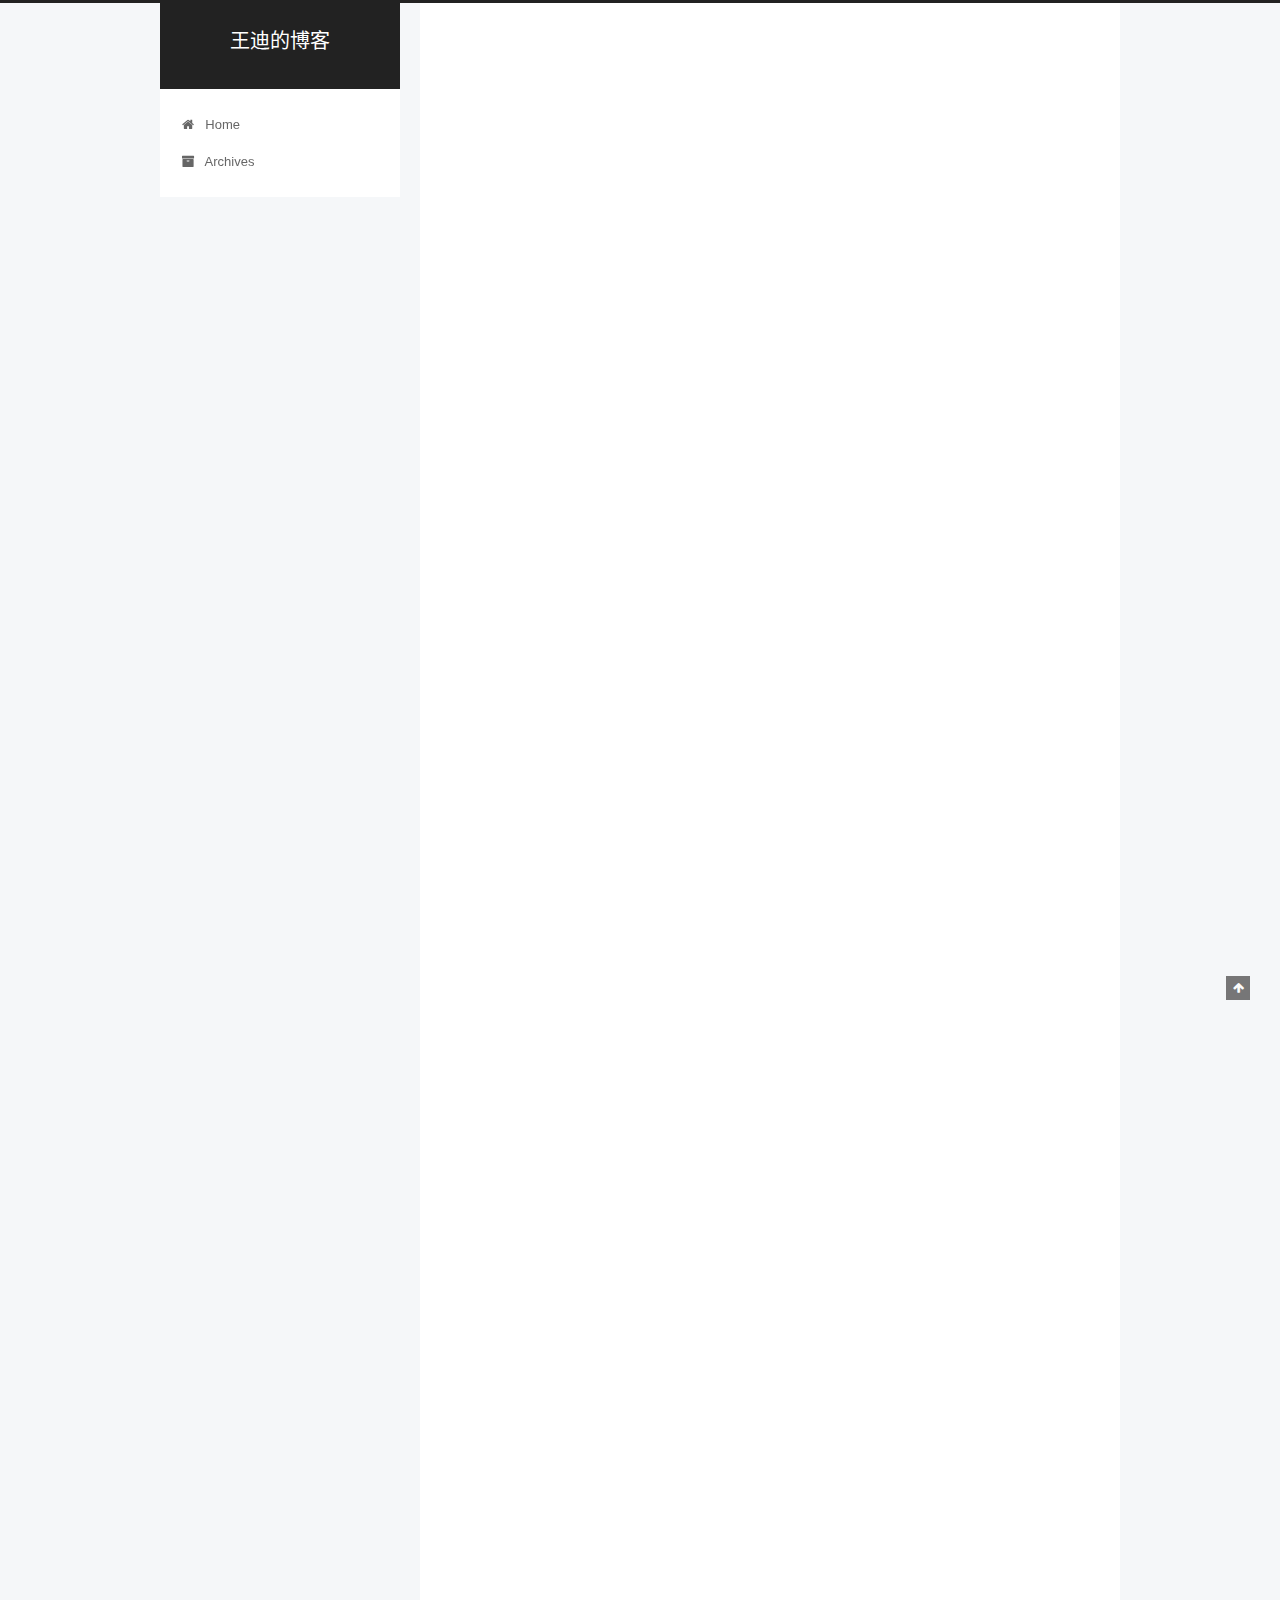
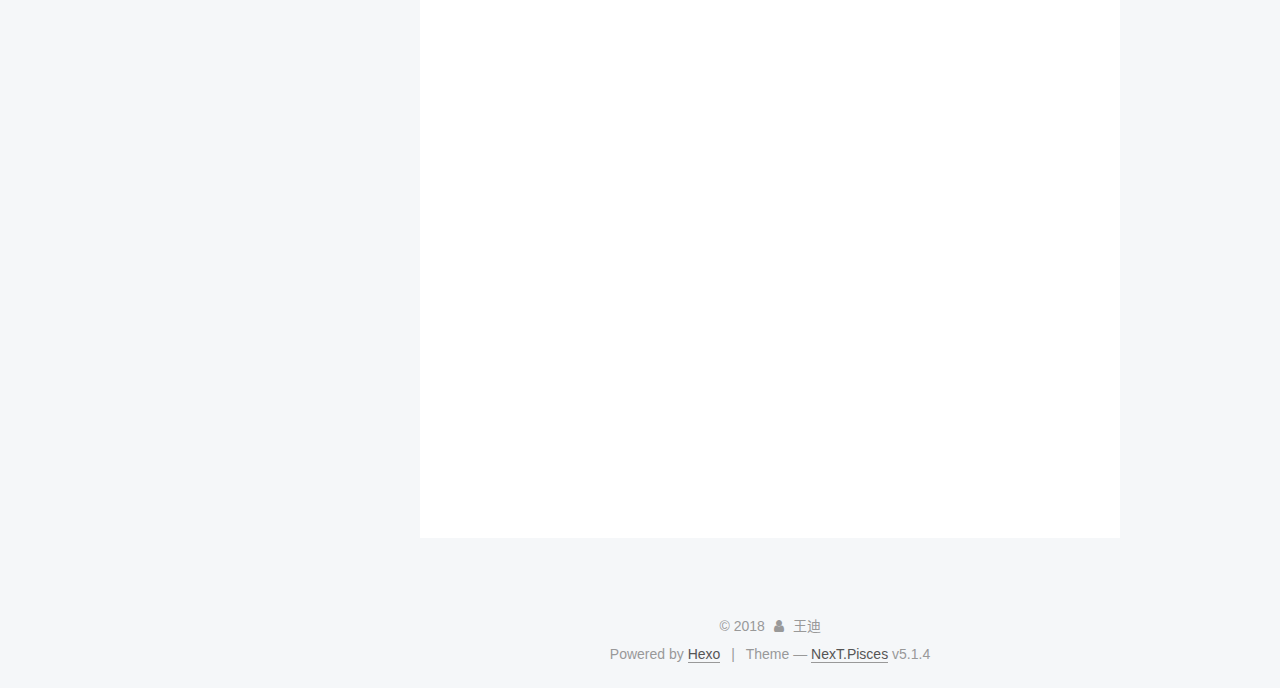
<file: index.html>
<!DOCTYPE html>



  


<html class="theme-next pisces use-motion" lang="zh-CN">
<head>
  <meta charset="UTF-8"/>
<meta http-equiv="X-UA-Compatible" content="IE=edge" />
<meta name="viewport" content="width=device-width, initial-scale=1, maximum-scale=1"/>
<meta name="theme-color" content="#222">









<meta http-equiv="Cache-Control" content="no-transform" />
<meta http-equiv="Cache-Control" content="no-siteapp" />
















  
  
  <link href="/lib/fancybox/source/jquery.fancybox.css?v=2.1.5" rel="stylesheet" type="text/css" />







<link href="/lib/font-awesome/css/font-awesome.min.css?v=4.6.2" rel="stylesheet" type="text/css" />

<link href="/css/main.css?v=5.1.4" rel="stylesheet" type="text/css" />


  <link rel="apple-touch-icon" sizes="180x180" href="/images/apple-touch-icon-next.png?v=5.1.4">


  <link rel="icon" type="image/png" sizes="32x32" href="/images/favicon-32x32-next.png?v=5.1.4">


  <link rel="icon" type="image/png" sizes="16x16" href="/images/favicon-16x16-next.png?v=5.1.4">


  <link rel="mask-icon" href="/images/logo.svg?v=5.1.4" color="#222">





  <meta name="keywords" content="Hexo, NexT" />










<meta property="og:type" content="website">
<meta property="og:title" content="王迪的博客">
<meta property="og:url" content="http://yoursite.com/index.html">
<meta property="og:site_name" content="王迪的博客">
<meta property="og:locale" content="zh-CN">
<meta name="twitter:card" content="summary">
<meta name="twitter:title" content="王迪的博客">



<script type="text/javascript" id="hexo.configurations">
  var NexT = window.NexT || {};
  var CONFIG = {
    root: '/',
    scheme: 'Pisces',
    version: '5.1.4',
    sidebar: {"position":"left","display":"post","offset":12,"b2t":false,"scrollpercent":false,"onmobile":false},
    fancybox: true,
    tabs: true,
    motion: {"enable":true,"async":false,"transition":{"post_block":"fadeIn","post_header":"slideDownIn","post_body":"slideDownIn","coll_header":"slideLeftIn","sidebar":"slideUpIn"}},
    duoshuo: {
      userId: '0',
      author: 'Author'
    },
    algolia: {
      applicationID: '',
      apiKey: '',
      indexName: '',
      hits: {"per_page":10},
      labels: {"input_placeholder":"Search for Posts","hits_empty":"We didn't find any results for the search: ${query}","hits_stats":"${hits} results found in ${time} ms"}
    }
  };
</script>



  <link rel="canonical" href="http://yoursite.com/"/>





  <title>王迪的博客</title>
  








</head>

<body itemscope itemtype="http://schema.org/WebPage" lang="zh-CN">

  
  
    
  

  <div class="container sidebar-position-left 
  page-home">
    <div class="headband"></div>

    <header id="header" class="header" itemscope itemtype="http://schema.org/WPHeader">
      <div class="header-inner"><div class="site-brand-wrapper">
  <div class="site-meta ">
    

    <div class="custom-logo-site-title">
      <a href="/"  class="brand" rel="start">
        <span class="logo-line-before"><i></i></span>
        <span class="site-title">王迪的博客</span>
        <span class="logo-line-after"><i></i></span>
      </a>
    </div>
      
        <p class="site-subtitle"></p>
      
  </div>

  <div class="site-nav-toggle">
    <button>
      <span class="btn-bar"></span>
      <span class="btn-bar"></span>
      <span class="btn-bar"></span>
    </button>
  </div>
</div>

<nav class="site-nav">
  

  
    <ul id="menu" class="menu">
      
        
        <li class="menu-item menu-item-home">
          <a href="/" rel="section">
            
              <i class="menu-item-icon fa fa-fw fa-home"></i> <br />
            
            Home
          </a>
        </li>
      
        
        <li class="menu-item menu-item-archives">
          <a href="/archives/" rel="section">
            
              <i class="menu-item-icon fa fa-fw fa-archive"></i> <br />
            
            Archives
          </a>
        </li>
      

      
    </ul>
  

  
</nav>



 </div>
    </header>

    <main id="main" class="main">
      <div class="main-inner">
        <div class="content-wrap">
          <div id="content" class="content">
            
  <section id="posts" class="posts-expand">
    
      

  

  
  
  

  <article class="post post-type-normal" itemscope itemtype="http://schema.org/Article">
  
  
  
  <div class="post-block">
    <link itemprop="mainEntityOfPage" href="http://yoursite.com/2018/10/15/test/">

    <span hidden itemprop="author" itemscope itemtype="http://schema.org/Person">
      <meta itemprop="name" content="王迪">
      <meta itemprop="description" content="">
      <meta itemprop="image" content="/images/avatar.gif">
    </span>

    <span hidden itemprop="publisher" itemscope itemtype="http://schema.org/Organization">
      <meta itemprop="name" content="王迪的博客">
    </span>

    
      <header class="post-header">

        
        
          <h1 class="post-title" itemprop="name headline">
                
                <a class="post-title-link" href="/2018/10/15/test/" itemprop="url">test</a></h1>
        

        <div class="post-meta">
          <span class="post-time">
            
              <span class="post-meta-item-icon">
                <i class="fa fa-calendar-o"></i>
              </span>
              
                <span class="post-meta-item-text">Posted on</span>
              
              <time title="Post created" itemprop="dateCreated datePublished" datetime="2018-10-15T17:53:55+08:00">
                2018-10-15
              </time>
            

            

            
          </span>

          

          
            
          

          
          

          

          

          

        </div>
      </header>
    

    
    
    
    <div class="post-body" itemprop="articleBody">

      
      

      
        
          
            <p>Welcome to <a href="https://hexo.io/" target="_blank" rel="noopener">Hexo</a>! This is your very first post. Check <a href="https://hexo.io/docs/" target="_blank" rel="noopener">documentation</a> for more info. If you get any problems when using Hexo, you can find the answer in <a href="https://hexo.io/docs/troubleshooting.html" target="_blank" rel="noopener">troubleshooting</a> or you can ask me on <a href="https://github.com/hexojs/hexo/issues" target="_blank" rel="noopener">GitHub</a>.</p>
<h2 id="Quick-Start"><a href="#Quick-Start" class="headerlink" title="Quick Start"></a>Quick Start</h2><h3 id="Create-a-new-post"><a href="#Create-a-new-post" class="headerlink" title="Create a new post"></a>Create a new post</h3><figure class="highlight bash"><table><tr><td class="gutter"><pre><span class="line">1</span><br></pre></td><td class="code"><pre><span class="line">$ hexo new <span class="string">"My New Post"</span></span><br></pre></td></tr></table></figure>
<p>More info: <a href="https://hexo.io/docs/writing.html" target="_blank" rel="noopener">Writing</a></p>
<h3 id="Run-server"><a href="#Run-server" class="headerlink" title="Run server"></a>Run server</h3><figure class="highlight bash"><table><tr><td class="gutter"><pre><span class="line">1</span><br></pre></td><td class="code"><pre><span class="line">$ hexo server</span><br></pre></td></tr></table></figure>
<p>More info: <a href="https://hexo.io/docs/server.html" target="_blank" rel="noopener">Server</a></p>
<h3 id="Generate-static-files"><a href="#Generate-static-files" class="headerlink" title="Generate static files"></a>Generate static files</h3><figure class="highlight bash"><table><tr><td class="gutter"><pre><span class="line">1</span><br></pre></td><td class="code"><pre><span class="line">$ hexo generate</span><br></pre></td></tr></table></figure>
<p>More info: <a href="https://hexo.io/docs/generating.html" target="_blank" rel="noopener">Generating</a></p>
<h3 id="Deploy-to-remote-sites"><a href="#Deploy-to-remote-sites" class="headerlink" title="Deploy to remote sites"></a>Deploy to remote sites</h3><figure class="highlight bash"><table><tr><td class="gutter"><pre><span class="line">1</span><br></pre></td><td class="code"><pre><span class="line">$ hexo deploy</span><br></pre></td></tr></table></figure>
<p>More info: <a href="https://hexo.io/docs/deployment.html" target="_blank" rel="noopener">Deployment</a></p>

          
        
      
    </div>
    
    
    

    

    

    

    <footer class="post-footer">
      

      

      

      
      
        <div class="post-eof"></div>
      
    </footer>
  </div>
  
  
  
  </article>


    
      

  

  
  
  

  <article class="post post-type-normal" itemscope itemtype="http://schema.org/Article">
  
  
  
  <div class="post-block">
    <link itemprop="mainEntityOfPage" href="http://yoursite.com/2018/10/15/hello-world/">

    <span hidden itemprop="author" itemscope itemtype="http://schema.org/Person">
      <meta itemprop="name" content="王迪">
      <meta itemprop="description" content="">
      <meta itemprop="image" content="/images/avatar.gif">
    </span>

    <span hidden itemprop="publisher" itemscope itemtype="http://schema.org/Organization">
      <meta itemprop="name" content="王迪的博客">
    </span>

    
      <header class="post-header">

        
        
          <h1 class="post-title" itemprop="name headline">
                
                <a class="post-title-link" href="/2018/10/15/hello-world/" itemprop="url">Hello World</a></h1>
        

        <div class="post-meta">
          <span class="post-time">
            
              <span class="post-meta-item-icon">
                <i class="fa fa-calendar-o"></i>
              </span>
              
                <span class="post-meta-item-text">Posted on</span>
              
              <time title="Post created" itemprop="dateCreated datePublished" datetime="2018-10-15T17:51:22+08:00">
                2018-10-15
              </time>
            

            

            
          </span>

          

          
            
          

          
          

          

          

          

        </div>
      </header>
    

    
    
    
    <div class="post-body" itemprop="articleBody">

      
      

      
        
          
            <p>Welcome to <a href="https://hexo.io/" target="_blank" rel="noopener">Hexo</a>! This is your very first post. Check <a href="https://hexo.io/docs/" target="_blank" rel="noopener">documentation</a> for more info. If you get any problems when using Hexo, you can find the answer in <a href="https://hexo.io/docs/troubleshooting.html" target="_blank" rel="noopener">troubleshooting</a> or you can ask me on <a href="https://github.com/hexojs/hexo/issues" target="_blank" rel="noopener">GitHub</a>.</p>
<h2 id="Quick-Start"><a href="#Quick-Start" class="headerlink" title="Quick Start"></a>Quick Start</h2><h3 id="Create-a-new-post"><a href="#Create-a-new-post" class="headerlink" title="Create a new post"></a>Create a new post</h3><figure class="highlight bash"><table><tr><td class="gutter"><pre><span class="line">1</span><br></pre></td><td class="code"><pre><span class="line">$ hexo new <span class="string">"My New Post"</span></span><br></pre></td></tr></table></figure>
<p>More info: <a href="https://hexo.io/docs/writing.html" target="_blank" rel="noopener">Writing</a></p>
<h3 id="Run-server"><a href="#Run-server" class="headerlink" title="Run server"></a>Run server</h3><figure class="highlight bash"><table><tr><td class="gutter"><pre><span class="line">1</span><br></pre></td><td class="code"><pre><span class="line">$ hexo server</span><br></pre></td></tr></table></figure>
<p>More info: <a href="https://hexo.io/docs/server.html" target="_blank" rel="noopener">Server</a></p>
<h3 id="Generate-static-files"><a href="#Generate-static-files" class="headerlink" title="Generate static files"></a>Generate static files</h3><figure class="highlight bash"><table><tr><td class="gutter"><pre><span class="line">1</span><br></pre></td><td class="code"><pre><span class="line">$ hexo generate</span><br></pre></td></tr></table></figure>
<p>More info: <a href="https://hexo.io/docs/generating.html" target="_blank" rel="noopener">Generating</a></p>
<h3 id="Deploy-to-remote-sites"><a href="#Deploy-to-remote-sites" class="headerlink" title="Deploy to remote sites"></a>Deploy to remote sites</h3><figure class="highlight bash"><table><tr><td class="gutter"><pre><span class="line">1</span><br></pre></td><td class="code"><pre><span class="line">$ hexo deploy</span><br></pre></td></tr></table></figure>
<p>More info: <a href="https://hexo.io/docs/deployment.html" target="_blank" rel="noopener">Deployment</a></p>

          
        
      
    </div>
    
    
    

    

    

    

    <footer class="post-footer">
      

      

      

      
      
        <div class="post-eof"></div>
      
    </footer>
  </div>
  
  
  
  </article>


    
  </section>

  


          </div>
          


          

        </div>
        
          
  
  <div class="sidebar-toggle">
    <div class="sidebar-toggle-line-wrap">
      <span class="sidebar-toggle-line sidebar-toggle-line-first"></span>
      <span class="sidebar-toggle-line sidebar-toggle-line-middle"></span>
      <span class="sidebar-toggle-line sidebar-toggle-line-last"></span>
    </div>
  </div>

  <aside id="sidebar" class="sidebar">
    
    <div class="sidebar-inner">

      

      

      <section class="site-overview-wrap sidebar-panel sidebar-panel-active">
        <div class="site-overview">
          <div class="site-author motion-element" itemprop="author" itemscope itemtype="http://schema.org/Person">
            
              <p class="site-author-name" itemprop="name">王迪</p>
              <p class="site-description motion-element" itemprop="description"></p>
          </div>

          <nav class="site-state motion-element">

            
              <div class="site-state-item site-state-posts">
              
                <a href="/archives/">
              
                  <span class="site-state-item-count">2</span>
                  <span class="site-state-item-name">posts</span>
                </a>
              </div>
            

            

            

          </nav>

          

          

          
          

          
          

          

        </div>
      </section>

      

      

    </div>
  </aside>


        
      </div>
    </main>

    <footer id="footer" class="footer">
      <div class="footer-inner">
        <div class="copyright">&copy; <span itemprop="copyrightYear">2018</span>
  <span class="with-love">
    <i class="fa fa-user"></i>
  </span>
  <span class="author" itemprop="copyrightHolder">王迪</span>

  
</div>


  <div class="powered-by">Powered by <a class="theme-link" target="_blank" href="https://hexo.io">Hexo</a></div>



  <span class="post-meta-divider">|</span>



  <div class="theme-info">Theme &mdash; <a class="theme-link" target="_blank" href="https://github.com/iissnan/hexo-theme-next">NexT.Pisces</a> v5.1.4</div>




        







        
      </div>
    </footer>

    
      <div class="back-to-top">
        <i class="fa fa-arrow-up"></i>
        
      </div>
    

    

  </div>

  

<script type="text/javascript">
  if (Object.prototype.toString.call(window.Promise) !== '[object Function]') {
    window.Promise = null;
  }
</script>









  












  
  
    <script type="text/javascript" src="/lib/jquery/index.js?v=2.1.3"></script>
  

  
  
    <script type="text/javascript" src="/lib/fastclick/lib/fastclick.min.js?v=1.0.6"></script>
  

  
  
    <script type="text/javascript" src="/lib/jquery_lazyload/jquery.lazyload.js?v=1.9.7"></script>
  

  
  
    <script type="text/javascript" src="/lib/velocity/velocity.min.js?v=1.2.1"></script>
  

  
  
    <script type="text/javascript" src="/lib/velocity/velocity.ui.min.js?v=1.2.1"></script>
  

  
  
    <script type="text/javascript" src="/lib/fancybox/source/jquery.fancybox.pack.js?v=2.1.5"></script>
  


  


  <script type="text/javascript" src="/js/src/utils.js?v=5.1.4"></script>

  <script type="text/javascript" src="/js/src/motion.js?v=5.1.4"></script>



  
  


  <script type="text/javascript" src="/js/src/affix.js?v=5.1.4"></script>

  <script type="text/javascript" src="/js/src/schemes/pisces.js?v=5.1.4"></script>



  

  


  <script type="text/javascript" src="/js/src/bootstrap.js?v=5.1.4"></script>



  


  




	





  





  












  





  

  

  

  
  

  

  

  

</body>
</html>
</file>
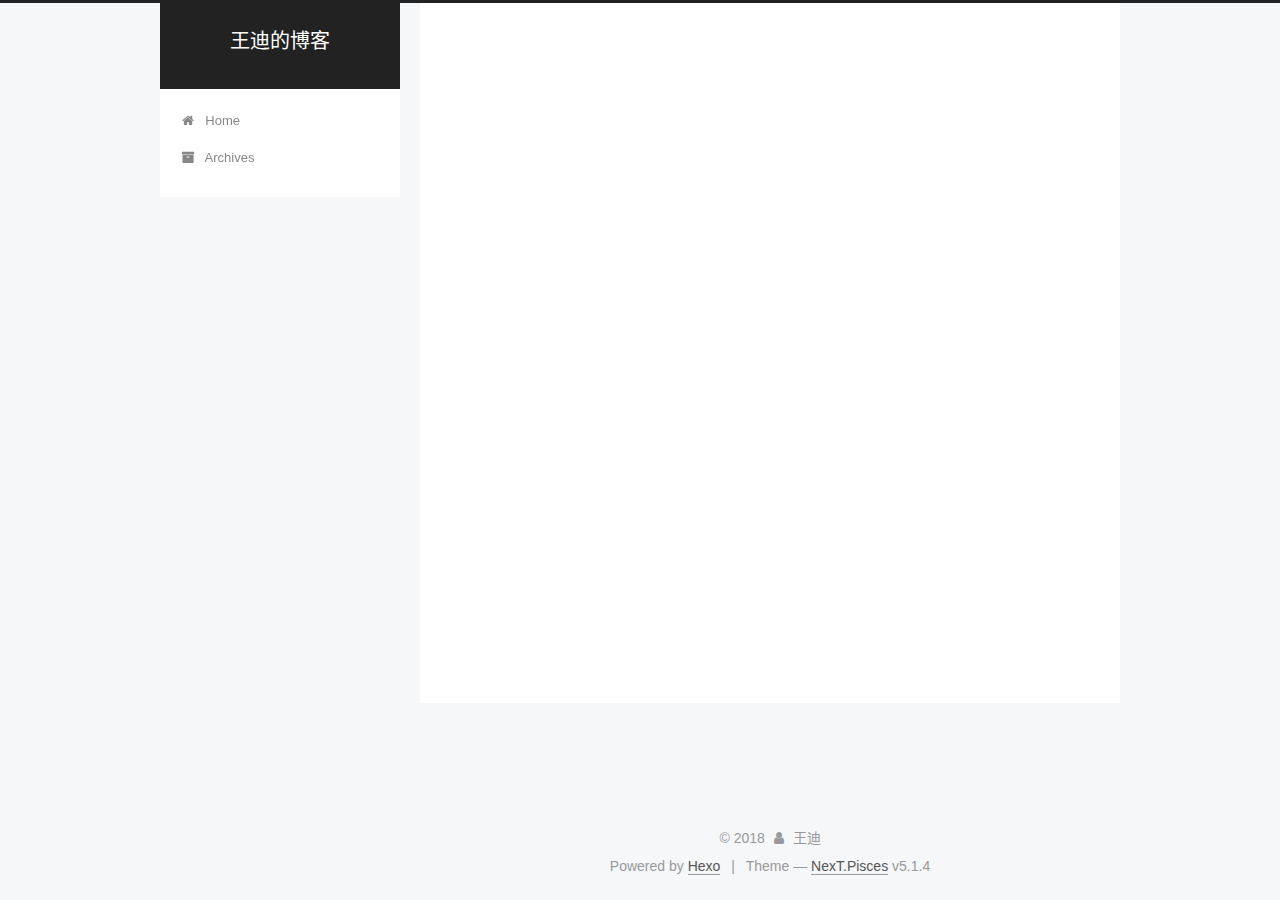
<file: archives/index.html>
<!DOCTYPE html>



  


<html class="theme-next pisces use-motion" lang="zh-CN">
<head>
  <meta charset="UTF-8"/>
<meta http-equiv="X-UA-Compatible" content="IE=edge" />
<meta name="viewport" content="width=device-width, initial-scale=1, maximum-scale=1"/>
<meta name="theme-color" content="#222">









<meta http-equiv="Cache-Control" content="no-transform" />
<meta http-equiv="Cache-Control" content="no-siteapp" />
















  
  
  <link href="/lib/fancybox/source/jquery.fancybox.css?v=2.1.5" rel="stylesheet" type="text/css" />







<link href="/lib/font-awesome/css/font-awesome.min.css?v=4.6.2" rel="stylesheet" type="text/css" />

<link href="/css/main.css?v=5.1.4" rel="stylesheet" type="text/css" />


  <link rel="apple-touch-icon" sizes="180x180" href="/images/apple-touch-icon-next.png?v=5.1.4">


  <link rel="icon" type="image/png" sizes="32x32" href="/images/favicon-32x32-next.png?v=5.1.4">


  <link rel="icon" type="image/png" sizes="16x16" href="/images/favicon-16x16-next.png?v=5.1.4">


  <link rel="mask-icon" href="/images/logo.svg?v=5.1.4" color="#222">





  <meta name="keywords" content="Hexo, NexT" />










<meta property="og:type" content="website">
<meta property="og:title" content="王迪的博客">
<meta property="og:url" content="http://yoursite.com/archives/index.html">
<meta property="og:site_name" content="王迪的博客">
<meta property="og:locale" content="zh-CN">
<meta name="twitter:card" content="summary">
<meta name="twitter:title" content="王迪的博客">



<script type="text/javascript" id="hexo.configurations">
  var NexT = window.NexT || {};
  var CONFIG = {
    root: '/',
    scheme: 'Pisces',
    version: '5.1.4',
    sidebar: {"position":"left","display":"post","offset":12,"b2t":false,"scrollpercent":false,"onmobile":false},
    fancybox: true,
    tabs: true,
    motion: {"enable":true,"async":false,"transition":{"post_block":"fadeIn","post_header":"slideDownIn","post_body":"slideDownIn","coll_header":"slideLeftIn","sidebar":"slideUpIn"}},
    duoshuo: {
      userId: '0',
      author: 'Author'
    },
    algolia: {
      applicationID: '',
      apiKey: '',
      indexName: '',
      hits: {"per_page":10},
      labels: {"input_placeholder":"Search for Posts","hits_empty":"We didn't find any results for the search: ${query}","hits_stats":"${hits} results found in ${time} ms"}
    }
  };
</script>



  <link rel="canonical" href="http://yoursite.com/archives/"/>





  <title>Archive | 王迪的博客</title>
  








</head>

<body itemscope itemtype="http://schema.org/WebPage" lang="zh-CN">

  
  
    
  

  <div class="container sidebar-position-left page-archive">
    <div class="headband"></div>

    <header id="header" class="header" itemscope itemtype="http://schema.org/WPHeader">
      <div class="header-inner"><div class="site-brand-wrapper">
  <div class="site-meta ">
    

    <div class="custom-logo-site-title">
      <a href="/"  class="brand" rel="start">
        <span class="logo-line-before"><i></i></span>
        <span class="site-title">王迪的博客</span>
        <span class="logo-line-after"><i></i></span>
      </a>
    </div>
      
        <p class="site-subtitle"></p>
      
  </div>

  <div class="site-nav-toggle">
    <button>
      <span class="btn-bar"></span>
      <span class="btn-bar"></span>
      <span class="btn-bar"></span>
    </button>
  </div>
</div>

<nav class="site-nav">
  

  
    <ul id="menu" class="menu">
      
        
        <li class="menu-item menu-item-home">
          <a href="/" rel="section">
            
              <i class="menu-item-icon fa fa-fw fa-home"></i> <br />
            
            Home
          </a>
        </li>
      
        
        <li class="menu-item menu-item-archives">
          <a href="/archives/" rel="section">
            
              <i class="menu-item-icon fa fa-fw fa-archive"></i> <br />
            
            Archives
          </a>
        </li>
      

      
    </ul>
  

  
</nav>



 </div>
    </header>

    <main id="main" class="main">
      <div class="main-inner">
        <div class="content-wrap">
          <div id="content" class="content">
            

  
  
  
  <div class="post-block archive">
    <div id="posts" class="posts-collapse">
      <span class="archive-move-on"></span>

      <span class="archive-page-counter">
        
        
        
          
        
        Um..! 2 posts in total. Keep on posting.
      </span>

      

        
        
        

        
          
          <div class="collection-title">
            <h1 class="archive-year" id="archive-year-2018">2018</h1>
          </div>
        
        

        

  <article class="post post-type-normal" itemscope itemtype="http://schema.org/Article">
    <header class="post-header">

      <h2 class="post-title">
        
            <a class="post-title-link" href="/2018/10/15/test/" itemprop="url">
              
                <span itemprop="name">test</span>
              
            </a>
        
      </h2>

      <div class="post-meta">
        <time class="post-time" itemprop="dateCreated"
              datetime="2018-10-15T17:53:55+08:00"
              content="2018-10-15" >
          10-15
        </time>
      </div>

    </header>
  </article>



      

        
        
        

        
        

        

  <article class="post post-type-normal" itemscope itemtype="http://schema.org/Article">
    <header class="post-header">

      <h2 class="post-title">
        
            <a class="post-title-link" href="/2018/10/15/hello-world/" itemprop="url">
              
                <span itemprop="name">Hello World</span>
              
            </a>
        
      </h2>

      <div class="post-meta">
        <time class="post-time" itemprop="dateCreated"
              datetime="2018-10-15T17:51:22+08:00"
              content="2018-10-15" >
          10-15
        </time>
      </div>

    </header>
  </article>



      

    </div>
  </div>
  
  
  

  



          </div>
          


          

        </div>
        
          
  
  <div class="sidebar-toggle">
    <div class="sidebar-toggle-line-wrap">
      <span class="sidebar-toggle-line sidebar-toggle-line-first"></span>
      <span class="sidebar-toggle-line sidebar-toggle-line-middle"></span>
      <span class="sidebar-toggle-line sidebar-toggle-line-last"></span>
    </div>
  </div>

  <aside id="sidebar" class="sidebar">
    
    <div class="sidebar-inner">

      

      

      <section class="site-overview-wrap sidebar-panel sidebar-panel-active">
        <div class="site-overview">
          <div class="site-author motion-element" itemprop="author" itemscope itemtype="http://schema.org/Person">
            
              <p class="site-author-name" itemprop="name">王迪</p>
              <p class="site-description motion-element" itemprop="description"></p>
          </div>

          <nav class="site-state motion-element">

            
              <div class="site-state-item site-state-posts">
              
                <a href="/archives/">
              
                  <span class="site-state-item-count">2</span>
                  <span class="site-state-item-name">posts</span>
                </a>
              </div>
            

            

            

          </nav>

          

          

          
          

          
          

          

        </div>
      </section>

      

      

    </div>
  </aside>


        
      </div>
    </main>

    <footer id="footer" class="footer">
      <div class="footer-inner">
        <div class="copyright">&copy; <span itemprop="copyrightYear">2018</span>
  <span class="with-love">
    <i class="fa fa-user"></i>
  </span>
  <span class="author" itemprop="copyrightHolder">王迪</span>

  
</div>


  <div class="powered-by">Powered by <a class="theme-link" target="_blank" href="https://hexo.io">Hexo</a></div>



  <span class="post-meta-divider">|</span>



  <div class="theme-info">Theme &mdash; <a class="theme-link" target="_blank" href="https://github.com/iissnan/hexo-theme-next">NexT.Pisces</a> v5.1.4</div>




        







        
      </div>
    </footer>

    
      <div class="back-to-top">
        <i class="fa fa-arrow-up"></i>
        
      </div>
    

    

  </div>

  

<script type="text/javascript">
  if (Object.prototype.toString.call(window.Promise) !== '[object Function]') {
    window.Promise = null;
  }
</script>









  












  
  
    <script type="text/javascript" src="/lib/jquery/index.js?v=2.1.3"></script>
  

  
  
    <script type="text/javascript" src="/lib/fastclick/lib/fastclick.min.js?v=1.0.6"></script>
  

  
  
    <script type="text/javascript" src="/lib/jquery_lazyload/jquery.lazyload.js?v=1.9.7"></script>
  

  
  
    <script type="text/javascript" src="/lib/velocity/velocity.min.js?v=1.2.1"></script>
  

  
  
    <script type="text/javascript" src="/lib/velocity/velocity.ui.min.js?v=1.2.1"></script>
  

  
  
    <script type="text/javascript" src="/lib/fancybox/source/jquery.fancybox.pack.js?v=2.1.5"></script>
  


  


  <script type="text/javascript" src="/js/src/utils.js?v=5.1.4"></script>

  <script type="text/javascript" src="/js/src/motion.js?v=5.1.4"></script>



  
  


  <script type="text/javascript" src="/js/src/affix.js?v=5.1.4"></script>

  <script type="text/javascript" src="/js/src/schemes/pisces.js?v=5.1.4"></script>



  

  


  <script type="text/javascript" src="/js/src/bootstrap.js?v=5.1.4"></script>



  


  




	





  





  












  





  

  

  

  
  

  

  

  

</body>
</html>
</file>
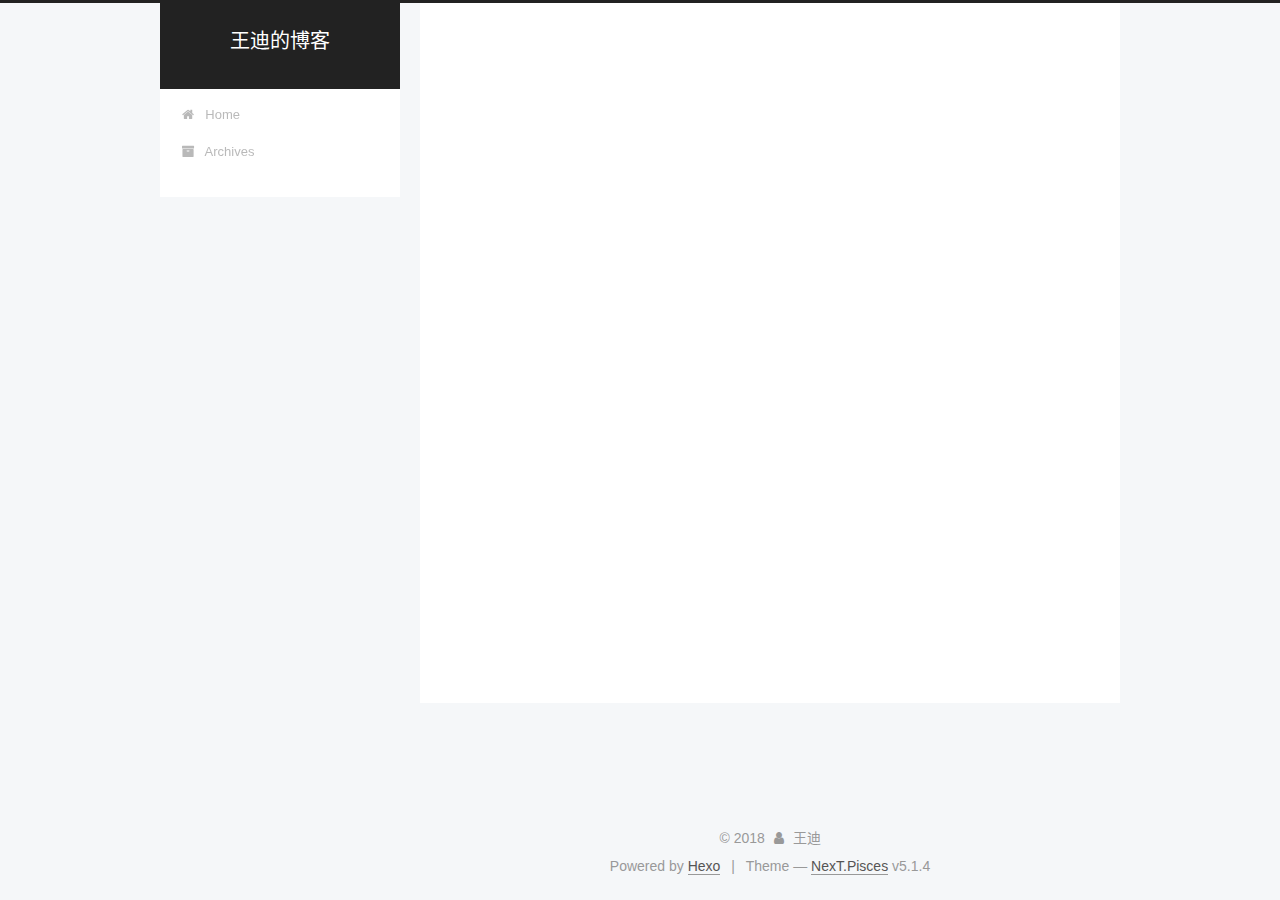
<file: archives/2018/index.html>
<!DOCTYPE html>



  


<html class="theme-next pisces use-motion" lang="zh-CN">
<head>
  <meta charset="UTF-8"/>
<meta http-equiv="X-UA-Compatible" content="IE=edge" />
<meta name="viewport" content="width=device-width, initial-scale=1, maximum-scale=1"/>
<meta name="theme-color" content="#222">









<meta http-equiv="Cache-Control" content="no-transform" />
<meta http-equiv="Cache-Control" content="no-siteapp" />
















  
  
  <link href="/lib/fancybox/source/jquery.fancybox.css?v=2.1.5" rel="stylesheet" type="text/css" />







<link href="/lib/font-awesome/css/font-awesome.min.css?v=4.6.2" rel="stylesheet" type="text/css" />

<link href="/css/main.css?v=5.1.4" rel="stylesheet" type="text/css" />


  <link rel="apple-touch-icon" sizes="180x180" href="/images/apple-touch-icon-next.png?v=5.1.4">


  <link rel="icon" type="image/png" sizes="32x32" href="/images/favicon-32x32-next.png?v=5.1.4">


  <link rel="icon" type="image/png" sizes="16x16" href="/images/favicon-16x16-next.png?v=5.1.4">


  <link rel="mask-icon" href="/images/logo.svg?v=5.1.4" color="#222">





  <meta name="keywords" content="Hexo, NexT" />










<meta property="og:type" content="website">
<meta property="og:title" content="王迪的博客">
<meta property="og:url" content="http://yoursite.com/archives/2018/index.html">
<meta property="og:site_name" content="王迪的博客">
<meta property="og:locale" content="zh-CN">
<meta name="twitter:card" content="summary">
<meta name="twitter:title" content="王迪的博客">



<script type="text/javascript" id="hexo.configurations">
  var NexT = window.NexT || {};
  var CONFIG = {
    root: '/',
    scheme: 'Pisces',
    version: '5.1.4',
    sidebar: {"position":"left","display":"post","offset":12,"b2t":false,"scrollpercent":false,"onmobile":false},
    fancybox: true,
    tabs: true,
    motion: {"enable":true,"async":false,"transition":{"post_block":"fadeIn","post_header":"slideDownIn","post_body":"slideDownIn","coll_header":"slideLeftIn","sidebar":"slideUpIn"}},
    duoshuo: {
      userId: '0',
      author: 'Author'
    },
    algolia: {
      applicationID: '',
      apiKey: '',
      indexName: '',
      hits: {"per_page":10},
      labels: {"input_placeholder":"Search for Posts","hits_empty":"We didn't find any results for the search: ${query}","hits_stats":"${hits} results found in ${time} ms"}
    }
  };
</script>



  <link rel="canonical" href="http://yoursite.com/archives/2018/"/>





  <title>Archive | 王迪的博客</title>
  








</head>

<body itemscope itemtype="http://schema.org/WebPage" lang="zh-CN">

  
  
    
  

  <div class="container sidebar-position-left page-archive">
    <div class="headband"></div>

    <header id="header" class="header" itemscope itemtype="http://schema.org/WPHeader">
      <div class="header-inner"><div class="site-brand-wrapper">
  <div class="site-meta ">
    

    <div class="custom-logo-site-title">
      <a href="/"  class="brand" rel="start">
        <span class="logo-line-before"><i></i></span>
        <span class="site-title">王迪的博客</span>
        <span class="logo-line-after"><i></i></span>
      </a>
    </div>
      
        <p class="site-subtitle"></p>
      
  </div>

  <div class="site-nav-toggle">
    <button>
      <span class="btn-bar"></span>
      <span class="btn-bar"></span>
      <span class="btn-bar"></span>
    </button>
  </div>
</div>

<nav class="site-nav">
  

  
    <ul id="menu" class="menu">
      
        
        <li class="menu-item menu-item-home">
          <a href="/" rel="section">
            
              <i class="menu-item-icon fa fa-fw fa-home"></i> <br />
            
            Home
          </a>
        </li>
      
        
        <li class="menu-item menu-item-archives">
          <a href="/archives/" rel="section">
            
              <i class="menu-item-icon fa fa-fw fa-archive"></i> <br />
            
            Archives
          </a>
        </li>
      

      
    </ul>
  

  
</nav>



 </div>
    </header>

    <main id="main" class="main">
      <div class="main-inner">
        <div class="content-wrap">
          <div id="content" class="content">
            

  
  
  
  <div class="post-block archive">
    <div id="posts" class="posts-collapse">
      <span class="archive-move-on"></span>

      <span class="archive-page-counter">
        
        
        
          
        
        Um..! 2 posts in total. Keep on posting.
      </span>

      

        
        
        

        
          
          <div class="collection-title">
            <h1 class="archive-year" id="archive-year-2018">2018</h1>
          </div>
        
        

        

  <article class="post post-type-normal" itemscope itemtype="http://schema.org/Article">
    <header class="post-header">

      <h2 class="post-title">
        
            <a class="post-title-link" href="/2018/10/15/test/" itemprop="url">
              
                <span itemprop="name">test</span>
              
            </a>
        
      </h2>

      <div class="post-meta">
        <time class="post-time" itemprop="dateCreated"
              datetime="2018-10-15T17:53:55+08:00"
              content="2018-10-15" >
          10-15
        </time>
      </div>

    </header>
  </article>



      

        
        
        

        
        

        

  <article class="post post-type-normal" itemscope itemtype="http://schema.org/Article">
    <header class="post-header">

      <h2 class="post-title">
        
            <a class="post-title-link" href="/2018/10/15/hello-world/" itemprop="url">
              
                <span itemprop="name">Hello World</span>
              
            </a>
        
      </h2>

      <div class="post-meta">
        <time class="post-time" itemprop="dateCreated"
              datetime="2018-10-15T17:51:22+08:00"
              content="2018-10-15" >
          10-15
        </time>
      </div>

    </header>
  </article>



      

    </div>
  </div>
  
  
  

  



          </div>
          


          

        </div>
        
          
  
  <div class="sidebar-toggle">
    <div class="sidebar-toggle-line-wrap">
      <span class="sidebar-toggle-line sidebar-toggle-line-first"></span>
      <span class="sidebar-toggle-line sidebar-toggle-line-middle"></span>
      <span class="sidebar-toggle-line sidebar-toggle-line-last"></span>
    </div>
  </div>

  <aside id="sidebar" class="sidebar">
    
    <div class="sidebar-inner">

      

      

      <section class="site-overview-wrap sidebar-panel sidebar-panel-active">
        <div class="site-overview">
          <div class="site-author motion-element" itemprop="author" itemscope itemtype="http://schema.org/Person">
            
              <p class="site-author-name" itemprop="name">王迪</p>
              <p class="site-description motion-element" itemprop="description"></p>
          </div>

          <nav class="site-state motion-element">

            
              <div class="site-state-item site-state-posts">
              
                <a href="/archives/">
              
                  <span class="site-state-item-count">2</span>
                  <span class="site-state-item-name">posts</span>
                </a>
              </div>
            

            

            

          </nav>

          

          

          
          

          
          

          

        </div>
      </section>

      

      

    </div>
  </aside>


        
      </div>
    </main>

    <footer id="footer" class="footer">
      <div class="footer-inner">
        <div class="copyright">&copy; <span itemprop="copyrightYear">2018</span>
  <span class="with-love">
    <i class="fa fa-user"></i>
  </span>
  <span class="author" itemprop="copyrightHolder">王迪</span>

  
</div>


  <div class="powered-by">Powered by <a class="theme-link" target="_blank" href="https://hexo.io">Hexo</a></div>



  <span class="post-meta-divider">|</span>



  <div class="theme-info">Theme &mdash; <a class="theme-link" target="_blank" href="https://github.com/iissnan/hexo-theme-next">NexT.Pisces</a> v5.1.4</div>




        







        
      </div>
    </footer>

    
      <div class="back-to-top">
        <i class="fa fa-arrow-up"></i>
        
      </div>
    

    

  </div>

  

<script type="text/javascript">
  if (Object.prototype.toString.call(window.Promise) !== '[object Function]') {
    window.Promise = null;
  }
</script>









  












  
  
    <script type="text/javascript" src="/lib/jquery/index.js?v=2.1.3"></script>
  

  
  
    <script type="text/javascript" src="/lib/fastclick/lib/fastclick.min.js?v=1.0.6"></script>
  

  
  
    <script type="text/javascript" src="/lib/jquery_lazyload/jquery.lazyload.js?v=1.9.7"></script>
  

  
  
    <script type="text/javascript" src="/lib/velocity/velocity.min.js?v=1.2.1"></script>
  

  
  
    <script type="text/javascript" src="/lib/velocity/velocity.ui.min.js?v=1.2.1"></script>
  

  
  
    <script type="text/javascript" src="/lib/fancybox/source/jquery.fancybox.pack.js?v=2.1.5"></script>
  


  


  <script type="text/javascript" src="/js/src/utils.js?v=5.1.4"></script>

  <script type="text/javascript" src="/js/src/motion.js?v=5.1.4"></script>



  
  


  <script type="text/javascript" src="/js/src/affix.js?v=5.1.4"></script>

  <script type="text/javascript" src="/js/src/schemes/pisces.js?v=5.1.4"></script>



  

  


  <script type="text/javascript" src="/js/src/bootstrap.js?v=5.1.4"></script>



  


  




	





  





  












  





  

  

  

  
  

  

  

  

</body>
</html>
</file>
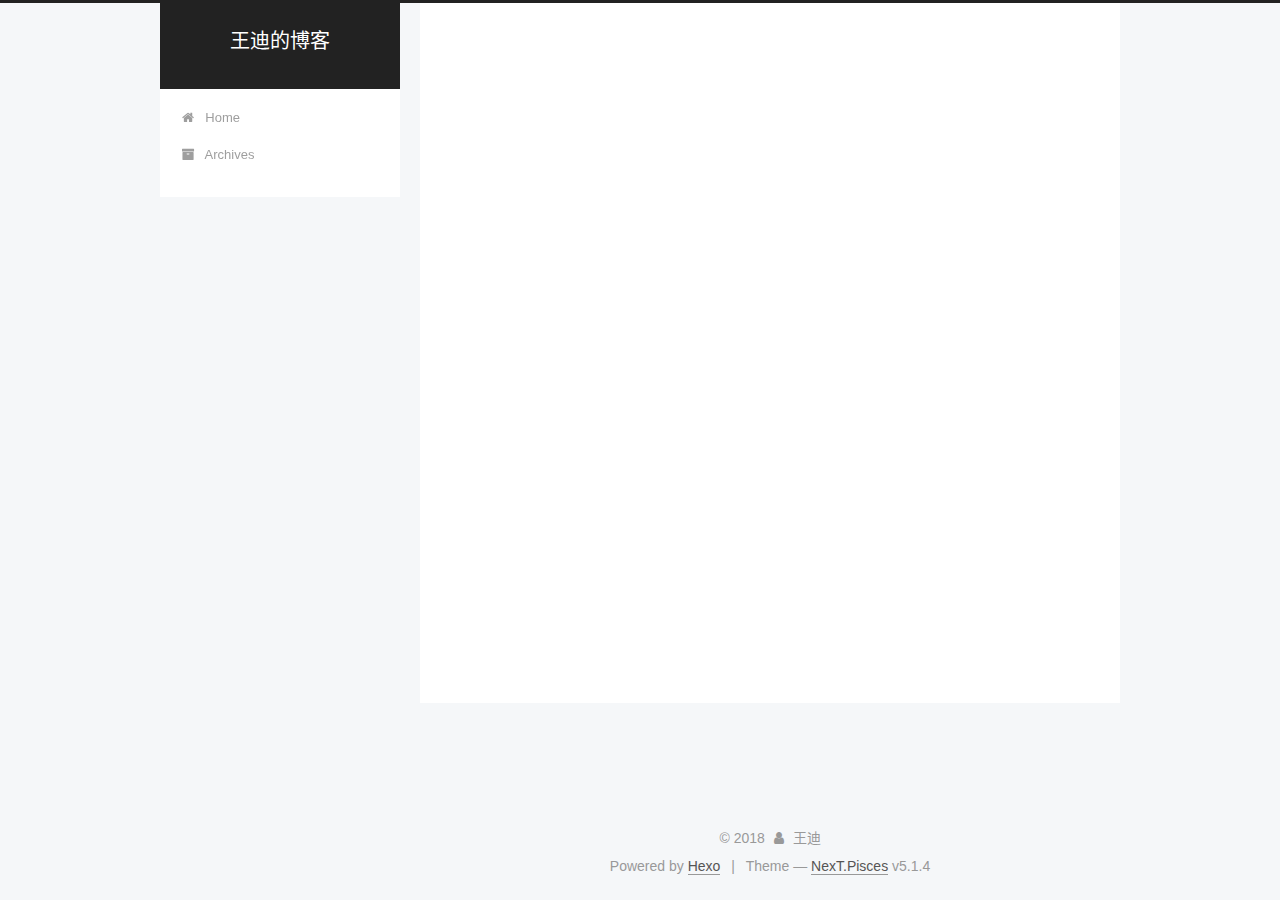
<file: archives/2018/10/index.html>
<!DOCTYPE html>



  


<html class="theme-next pisces use-motion" lang="zh-CN">
<head>
  <meta charset="UTF-8"/>
<meta http-equiv="X-UA-Compatible" content="IE=edge" />
<meta name="viewport" content="width=device-width, initial-scale=1, maximum-scale=1"/>
<meta name="theme-color" content="#222">









<meta http-equiv="Cache-Control" content="no-transform" />
<meta http-equiv="Cache-Control" content="no-siteapp" />
















  
  
  <link href="/lib/fancybox/source/jquery.fancybox.css?v=2.1.5" rel="stylesheet" type="text/css" />







<link href="/lib/font-awesome/css/font-awesome.min.css?v=4.6.2" rel="stylesheet" type="text/css" />

<link href="/css/main.css?v=5.1.4" rel="stylesheet" type="text/css" />


  <link rel="apple-touch-icon" sizes="180x180" href="/images/apple-touch-icon-next.png?v=5.1.4">


  <link rel="icon" type="image/png" sizes="32x32" href="/images/favicon-32x32-next.png?v=5.1.4">


  <link rel="icon" type="image/png" sizes="16x16" href="/images/favicon-16x16-next.png?v=5.1.4">


  <link rel="mask-icon" href="/images/logo.svg?v=5.1.4" color="#222">





  <meta name="keywords" content="Hexo, NexT" />










<meta property="og:type" content="website">
<meta property="og:title" content="王迪的博客">
<meta property="og:url" content="http://yoursite.com/archives/2018/10/index.html">
<meta property="og:site_name" content="王迪的博客">
<meta property="og:locale" content="zh-CN">
<meta name="twitter:card" content="summary">
<meta name="twitter:title" content="王迪的博客">



<script type="text/javascript" id="hexo.configurations">
  var NexT = window.NexT || {};
  var CONFIG = {
    root: '/',
    scheme: 'Pisces',
    version: '5.1.4',
    sidebar: {"position":"left","display":"post","offset":12,"b2t":false,"scrollpercent":false,"onmobile":false},
    fancybox: true,
    tabs: true,
    motion: {"enable":true,"async":false,"transition":{"post_block":"fadeIn","post_header":"slideDownIn","post_body":"slideDownIn","coll_header":"slideLeftIn","sidebar":"slideUpIn"}},
    duoshuo: {
      userId: '0',
      author: 'Author'
    },
    algolia: {
      applicationID: '',
      apiKey: '',
      indexName: '',
      hits: {"per_page":10},
      labels: {"input_placeholder":"Search for Posts","hits_empty":"We didn't find any results for the search: ${query}","hits_stats":"${hits} results found in ${time} ms"}
    }
  };
</script>



  <link rel="canonical" href="http://yoursite.com/archives/2018/10/"/>





  <title>Archive | 王迪的博客</title>
  








</head>

<body itemscope itemtype="http://schema.org/WebPage" lang="zh-CN">

  
  
    
  

  <div class="container sidebar-position-left page-archive">
    <div class="headband"></div>

    <header id="header" class="header" itemscope itemtype="http://schema.org/WPHeader">
      <div class="header-inner"><div class="site-brand-wrapper">
  <div class="site-meta ">
    

    <div class="custom-logo-site-title">
      <a href="/"  class="brand" rel="start">
        <span class="logo-line-before"><i></i></span>
        <span class="site-title">王迪的博客</span>
        <span class="logo-line-after"><i></i></span>
      </a>
    </div>
      
        <p class="site-subtitle"></p>
      
  </div>

  <div class="site-nav-toggle">
    <button>
      <span class="btn-bar"></span>
      <span class="btn-bar"></span>
      <span class="btn-bar"></span>
    </button>
  </div>
</div>

<nav class="site-nav">
  

  
    <ul id="menu" class="menu">
      
        
        <li class="menu-item menu-item-home">
          <a href="/" rel="section">
            
              <i class="menu-item-icon fa fa-fw fa-home"></i> <br />
            
            Home
          </a>
        </li>
      
        
        <li class="menu-item menu-item-archives">
          <a href="/archives/" rel="section">
            
              <i class="menu-item-icon fa fa-fw fa-archive"></i> <br />
            
            Archives
          </a>
        </li>
      

      
    </ul>
  

  
</nav>



 </div>
    </header>

    <main id="main" class="main">
      <div class="main-inner">
        <div class="content-wrap">
          <div id="content" class="content">
            

  
  
  
  <div class="post-block archive">
    <div id="posts" class="posts-collapse">
      <span class="archive-move-on"></span>

      <span class="archive-page-counter">
        
        
        
          
        
        Um..! 2 posts in total. Keep on posting.
      </span>

      

        
        
        

        
          
          <div class="collection-title">
            <h1 class="archive-year" id="archive-year-2018">2018</h1>
          </div>
        
        

        

  <article class="post post-type-normal" itemscope itemtype="http://schema.org/Article">
    <header class="post-header">

      <h2 class="post-title">
        
            <a class="post-title-link" href="/2018/10/15/test/" itemprop="url">
              
                <span itemprop="name">test</span>
              
            </a>
        
      </h2>

      <div class="post-meta">
        <time class="post-time" itemprop="dateCreated"
              datetime="2018-10-15T17:53:55+08:00"
              content="2018-10-15" >
          10-15
        </time>
      </div>

    </header>
  </article>



      

        
        
        

        
        

        

  <article class="post post-type-normal" itemscope itemtype="http://schema.org/Article">
    <header class="post-header">

      <h2 class="post-title">
        
            <a class="post-title-link" href="/2018/10/15/hello-world/" itemprop="url">
              
                <span itemprop="name">Hello World</span>
              
            </a>
        
      </h2>

      <div class="post-meta">
        <time class="post-time" itemprop="dateCreated"
              datetime="2018-10-15T17:51:22+08:00"
              content="2018-10-15" >
          10-15
        </time>
      </div>

    </header>
  </article>



      

    </div>
  </div>
  
  
  

  



          </div>
          


          

        </div>
        
          
  
  <div class="sidebar-toggle">
    <div class="sidebar-toggle-line-wrap">
      <span class="sidebar-toggle-line sidebar-toggle-line-first"></span>
      <span class="sidebar-toggle-line sidebar-toggle-line-middle"></span>
      <span class="sidebar-toggle-line sidebar-toggle-line-last"></span>
    </div>
  </div>

  <aside id="sidebar" class="sidebar">
    
    <div class="sidebar-inner">

      

      

      <section class="site-overview-wrap sidebar-panel sidebar-panel-active">
        <div class="site-overview">
          <div class="site-author motion-element" itemprop="author" itemscope itemtype="http://schema.org/Person">
            
              <p class="site-author-name" itemprop="name">王迪</p>
              <p class="site-description motion-element" itemprop="description"></p>
          </div>

          <nav class="site-state motion-element">

            
              <div class="site-state-item site-state-posts">
              
                <a href="/archives/">
              
                  <span class="site-state-item-count">2</span>
                  <span class="site-state-item-name">posts</span>
                </a>
              </div>
            

            

            

          </nav>

          

          

          
          

          
          

          

        </div>
      </section>

      

      

    </div>
  </aside>


        
      </div>
    </main>

    <footer id="footer" class="footer">
      <div class="footer-inner">
        <div class="copyright">&copy; <span itemprop="copyrightYear">2018</span>
  <span class="with-love">
    <i class="fa fa-user"></i>
  </span>
  <span class="author" itemprop="copyrightHolder">王迪</span>

  
</div>


  <div class="powered-by">Powered by <a class="theme-link" target="_blank" href="https://hexo.io">Hexo</a></div>



  <span class="post-meta-divider">|</span>



  <div class="theme-info">Theme &mdash; <a class="theme-link" target="_blank" href="https://github.com/iissnan/hexo-theme-next">NexT.Pisces</a> v5.1.4</div>




        







        
      </div>
    </footer>

    
      <div class="back-to-top">
        <i class="fa fa-arrow-up"></i>
        
      </div>
    

    

  </div>

  

<script type="text/javascript">
  if (Object.prototype.toString.call(window.Promise) !== '[object Function]') {
    window.Promise = null;
  }
</script>









  












  
  
    <script type="text/javascript" src="/lib/jquery/index.js?v=2.1.3"></script>
  

  
  
    <script type="text/javascript" src="/lib/fastclick/lib/fastclick.min.js?v=1.0.6"></script>
  

  
  
    <script type="text/javascript" src="/lib/jquery_lazyload/jquery.lazyload.js?v=1.9.7"></script>
  

  
  
    <script type="text/javascript" src="/lib/velocity/velocity.min.js?v=1.2.1"></script>
  

  
  
    <script type="text/javascript" src="/lib/velocity/velocity.ui.min.js?v=1.2.1"></script>
  

  
  
    <script type="text/javascript" src="/lib/fancybox/source/jquery.fancybox.pack.js?v=2.1.5"></script>
  


  


  <script type="text/javascript" src="/js/src/utils.js?v=5.1.4"></script>

  <script type="text/javascript" src="/js/src/motion.js?v=5.1.4"></script>



  
  


  <script type="text/javascript" src="/js/src/affix.js?v=5.1.4"></script>

  <script type="text/javascript" src="/js/src/schemes/pisces.js?v=5.1.4"></script>



  

  


  <script type="text/javascript" src="/js/src/bootstrap.js?v=5.1.4"></script>



  


  




	





  





  












  





  

  

  

  
  

  

  

  

</body>
</html>
</file>
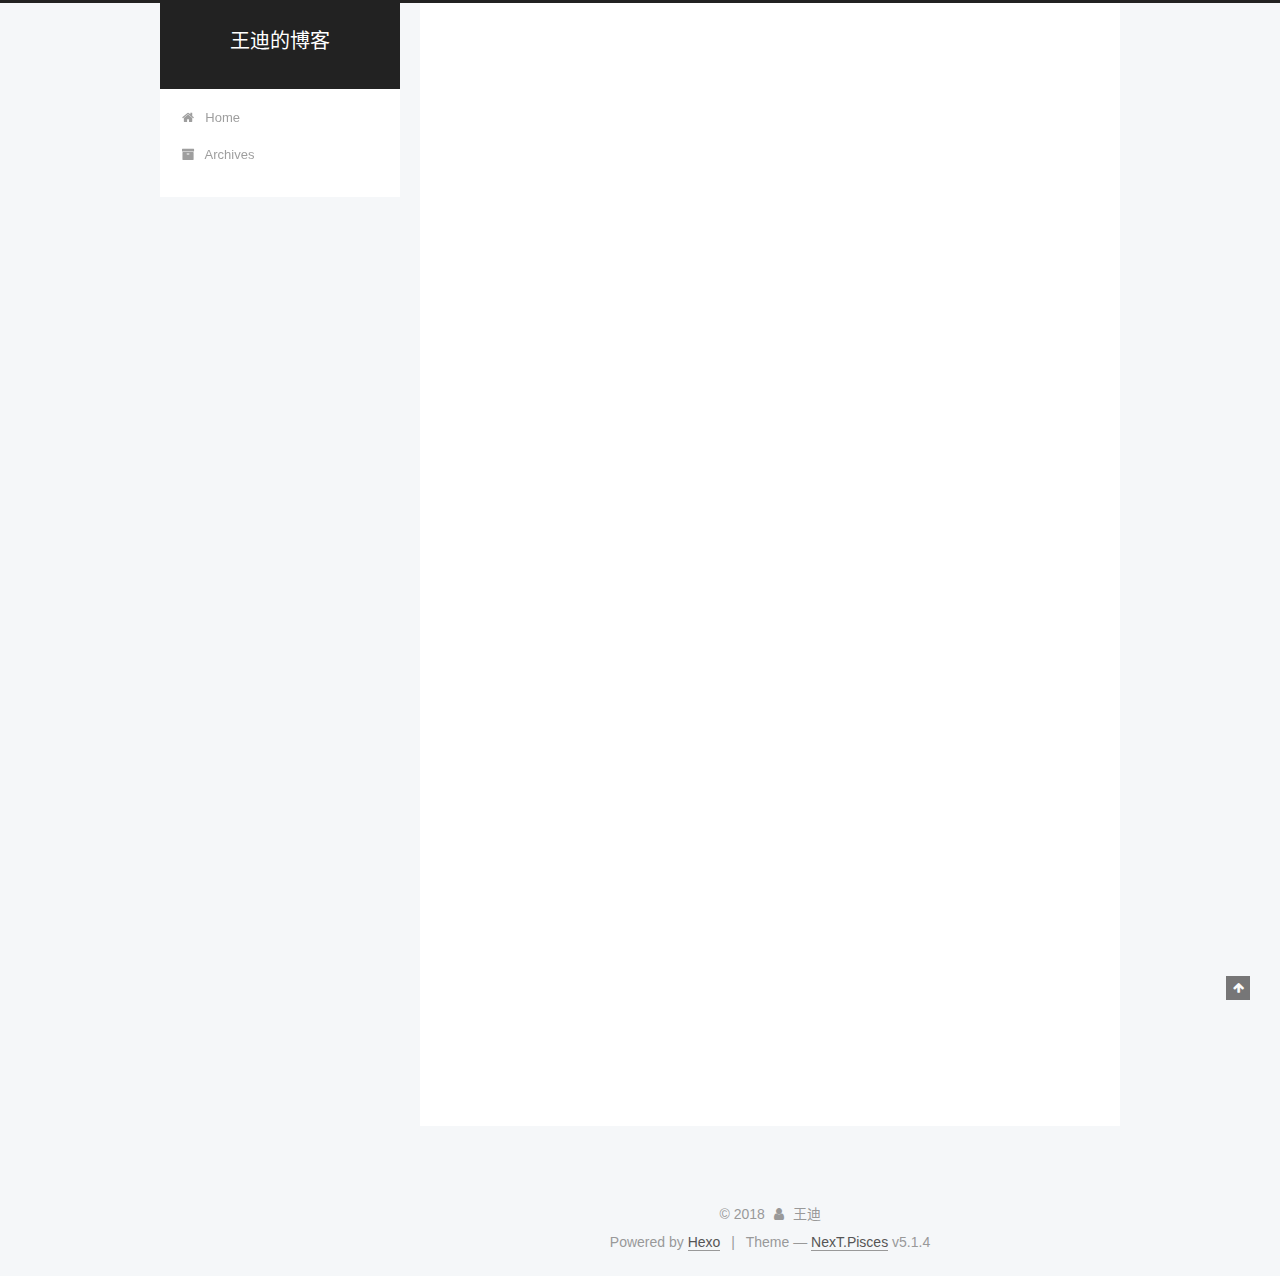
<file: 2018/10/15/hello-world/index.html>
<!DOCTYPE html>



  


<html class="theme-next pisces use-motion" lang="zh-CN">
<head>
  <meta charset="UTF-8"/>
<meta http-equiv="X-UA-Compatible" content="IE=edge" />
<meta name="viewport" content="width=device-width, initial-scale=1, maximum-scale=1"/>
<meta name="theme-color" content="#222">









<meta http-equiv="Cache-Control" content="no-transform" />
<meta http-equiv="Cache-Control" content="no-siteapp" />
















  
  
  <link href="/lib/fancybox/source/jquery.fancybox.css?v=2.1.5" rel="stylesheet" type="text/css" />







<link href="/lib/font-awesome/css/font-awesome.min.css?v=4.6.2" rel="stylesheet" type="text/css" />

<link href="/css/main.css?v=5.1.4" rel="stylesheet" type="text/css" />


  <link rel="apple-touch-icon" sizes="180x180" href="/images/apple-touch-icon-next.png?v=5.1.4">


  <link rel="icon" type="image/png" sizes="32x32" href="/images/favicon-32x32-next.png?v=5.1.4">


  <link rel="icon" type="image/png" sizes="16x16" href="/images/favicon-16x16-next.png?v=5.1.4">


  <link rel="mask-icon" href="/images/logo.svg?v=5.1.4" color="#222">





  <meta name="keywords" content="Hexo, NexT" />










<meta name="description" content="Welcome to Hexo! This is your very first post. Check documentation for more info. If you get any problems when using Hexo, you can find the answer in troubleshooting or you can ask me on GitHub. Quick">
<meta property="og:type" content="article">
<meta property="og:title" content="Hello World">
<meta property="og:url" content="http://yoursite.com/2018/10/15/hello-world/index.html">
<meta property="og:site_name" content="王迪的博客">
<meta property="og:description" content="Welcome to Hexo! This is your very first post. Check documentation for more info. If you get any problems when using Hexo, you can find the answer in troubleshooting or you can ask me on GitHub. Quick">
<meta property="og:locale" content="zh-CN">
<meta property="og:updated_time" content="2018-10-15T09:51:22.453Z">
<meta name="twitter:card" content="summary">
<meta name="twitter:title" content="Hello World">
<meta name="twitter:description" content="Welcome to Hexo! This is your very first post. Check documentation for more info. If you get any problems when using Hexo, you can find the answer in troubleshooting or you can ask me on GitHub. Quick">



<script type="text/javascript" id="hexo.configurations">
  var NexT = window.NexT || {};
  var CONFIG = {
    root: '/',
    scheme: 'Pisces',
    version: '5.1.4',
    sidebar: {"position":"left","display":"post","offset":12,"b2t":false,"scrollpercent":false,"onmobile":false},
    fancybox: true,
    tabs: true,
    motion: {"enable":true,"async":false,"transition":{"post_block":"fadeIn","post_header":"slideDownIn","post_body":"slideDownIn","coll_header":"slideLeftIn","sidebar":"slideUpIn"}},
    duoshuo: {
      userId: '0',
      author: 'Author'
    },
    algolia: {
      applicationID: '',
      apiKey: '',
      indexName: '',
      hits: {"per_page":10},
      labels: {"input_placeholder":"Search for Posts","hits_empty":"We didn't find any results for the search: ${query}","hits_stats":"${hits} results found in ${time} ms"}
    }
  };
</script>



  <link rel="canonical" href="http://yoursite.com/2018/10/15/hello-world/"/>





  <title>Hello World | 王迪的博客</title>
  








</head>

<body itemscope itemtype="http://schema.org/WebPage" lang="zh-CN">

  
  
    
  

  <div class="container sidebar-position-left page-post-detail">
    <div class="headband"></div>

    <header id="header" class="header" itemscope itemtype="http://schema.org/WPHeader">
      <div class="header-inner"><div class="site-brand-wrapper">
  <div class="site-meta ">
    

    <div class="custom-logo-site-title">
      <a href="/"  class="brand" rel="start">
        <span class="logo-line-before"><i></i></span>
        <span class="site-title">王迪的博客</span>
        <span class="logo-line-after"><i></i></span>
      </a>
    </div>
      
        <p class="site-subtitle"></p>
      
  </div>

  <div class="site-nav-toggle">
    <button>
      <span class="btn-bar"></span>
      <span class="btn-bar"></span>
      <span class="btn-bar"></span>
    </button>
  </div>
</div>

<nav class="site-nav">
  

  
    <ul id="menu" class="menu">
      
        
        <li class="menu-item menu-item-home">
          <a href="/" rel="section">
            
              <i class="menu-item-icon fa fa-fw fa-home"></i> <br />
            
            Home
          </a>
        </li>
      
        
        <li class="menu-item menu-item-archives">
          <a href="/archives/" rel="section">
            
              <i class="menu-item-icon fa fa-fw fa-archive"></i> <br />
            
            Archives
          </a>
        </li>
      

      
    </ul>
  

  
</nav>



 </div>
    </header>

    <main id="main" class="main">
      <div class="main-inner">
        <div class="content-wrap">
          <div id="content" class="content">
            

  <div id="posts" class="posts-expand">
    

  

  
  
  

  <article class="post post-type-normal" itemscope itemtype="http://schema.org/Article">
  
  
  
  <div class="post-block">
    <link itemprop="mainEntityOfPage" href="http://yoursite.com/2018/10/15/hello-world/">

    <span hidden itemprop="author" itemscope itemtype="http://schema.org/Person">
      <meta itemprop="name" content="王迪">
      <meta itemprop="description" content="">
      <meta itemprop="image" content="/images/avatar.gif">
    </span>

    <span hidden itemprop="publisher" itemscope itemtype="http://schema.org/Organization">
      <meta itemprop="name" content="王迪的博客">
    </span>

    
      <header class="post-header">

        
        
          <h1 class="post-title" itemprop="name headline">Hello World</h1>
        

        <div class="post-meta">
          <span class="post-time">
            
              <span class="post-meta-item-icon">
                <i class="fa fa-calendar-o"></i>
              </span>
              
                <span class="post-meta-item-text">Posted on</span>
              
              <time title="Post created" itemprop="dateCreated datePublished" datetime="2018-10-15T17:51:22+08:00">
                2018-10-15
              </time>
            

            

            
          </span>

          

          
            
          

          
          

          

          

          

        </div>
      </header>
    

    
    
    
    <div class="post-body" itemprop="articleBody">

      
      

      
        <p>Welcome to <a href="https://hexo.io/" target="_blank" rel="noopener">Hexo</a>! This is your very first post. Check <a href="https://hexo.io/docs/" target="_blank" rel="noopener">documentation</a> for more info. If you get any problems when using Hexo, you can find the answer in <a href="https://hexo.io/docs/troubleshooting.html" target="_blank" rel="noopener">troubleshooting</a> or you can ask me on <a href="https://github.com/hexojs/hexo/issues" target="_blank" rel="noopener">GitHub</a>.</p>
<h2 id="Quick-Start"><a href="#Quick-Start" class="headerlink" title="Quick Start"></a>Quick Start</h2><h3 id="Create-a-new-post"><a href="#Create-a-new-post" class="headerlink" title="Create a new post"></a>Create a new post</h3><figure class="highlight bash"><table><tr><td class="gutter"><pre><span class="line">1</span><br></pre></td><td class="code"><pre><span class="line">$ hexo new <span class="string">"My New Post"</span></span><br></pre></td></tr></table></figure>
<p>More info: <a href="https://hexo.io/docs/writing.html" target="_blank" rel="noopener">Writing</a></p>
<h3 id="Run-server"><a href="#Run-server" class="headerlink" title="Run server"></a>Run server</h3><figure class="highlight bash"><table><tr><td class="gutter"><pre><span class="line">1</span><br></pre></td><td class="code"><pre><span class="line">$ hexo server</span><br></pre></td></tr></table></figure>
<p>More info: <a href="https://hexo.io/docs/server.html" target="_blank" rel="noopener">Server</a></p>
<h3 id="Generate-static-files"><a href="#Generate-static-files" class="headerlink" title="Generate static files"></a>Generate static files</h3><figure class="highlight bash"><table><tr><td class="gutter"><pre><span class="line">1</span><br></pre></td><td class="code"><pre><span class="line">$ hexo generate</span><br></pre></td></tr></table></figure>
<p>More info: <a href="https://hexo.io/docs/generating.html" target="_blank" rel="noopener">Generating</a></p>
<h3 id="Deploy-to-remote-sites"><a href="#Deploy-to-remote-sites" class="headerlink" title="Deploy to remote sites"></a>Deploy to remote sites</h3><figure class="highlight bash"><table><tr><td class="gutter"><pre><span class="line">1</span><br></pre></td><td class="code"><pre><span class="line">$ hexo deploy</span><br></pre></td></tr></table></figure>
<p>More info: <a href="https://hexo.io/docs/deployment.html" target="_blank" rel="noopener">Deployment</a></p>

      
    </div>
    
    
    

    

    

    

    <footer class="post-footer">
      

      
      
      

      
        <div class="post-nav">
          <div class="post-nav-next post-nav-item">
            
          </div>

          <span class="post-nav-divider"></span>

          <div class="post-nav-prev post-nav-item">
            
              <a href="/2018/10/15/test/" rel="prev" title="test">
                test <i class="fa fa-chevron-right"></i>
              </a>
            
          </div>
        </div>
      

      
      
    </footer>
  </div>
  
  
  
  </article>



    <div class="post-spread">
      
    </div>
  </div>


          </div>
          


          

  



        </div>
        
          
  
  <div class="sidebar-toggle">
    <div class="sidebar-toggle-line-wrap">
      <span class="sidebar-toggle-line sidebar-toggle-line-first"></span>
      <span class="sidebar-toggle-line sidebar-toggle-line-middle"></span>
      <span class="sidebar-toggle-line sidebar-toggle-line-last"></span>
    </div>
  </div>

  <aside id="sidebar" class="sidebar">
    
    <div class="sidebar-inner">

      

      
        <ul class="sidebar-nav motion-element">
          <li class="sidebar-nav-toc sidebar-nav-active" data-target="post-toc-wrap">
            Table of Contents
          </li>
          <li class="sidebar-nav-overview" data-target="site-overview-wrap">
            Overview
          </li>
        </ul>
      

      <section class="site-overview-wrap sidebar-panel">
        <div class="site-overview">
          <div class="site-author motion-element" itemprop="author" itemscope itemtype="http://schema.org/Person">
            
              <p class="site-author-name" itemprop="name">王迪</p>
              <p class="site-description motion-element" itemprop="description"></p>
          </div>

          <nav class="site-state motion-element">

            
              <div class="site-state-item site-state-posts">
              
                <a href="/archives/">
              
                  <span class="site-state-item-count">2</span>
                  <span class="site-state-item-name">posts</span>
                </a>
              </div>
            

            

            

          </nav>

          

          

          
          

          
          

          

        </div>
      </section>

      
      <!--noindex-->
        <section class="post-toc-wrap motion-element sidebar-panel sidebar-panel-active">
          <div class="post-toc">

            
              
            

            
              <div class="post-toc-content"><ol class="nav"><li class="nav-item nav-level-2"><a class="nav-link" href="#Quick-Start"><span class="nav-number">1.</span> <span class="nav-text">Quick Start</span></a><ol class="nav-child"><li class="nav-item nav-level-3"><a class="nav-link" href="#Create-a-new-post"><span class="nav-number">1.1.</span> <span class="nav-text">Create a new post</span></a></li><li class="nav-item nav-level-3"><a class="nav-link" href="#Run-server"><span class="nav-number">1.2.</span> <span class="nav-text">Run server</span></a></li><li class="nav-item nav-level-3"><a class="nav-link" href="#Generate-static-files"><span class="nav-number">1.3.</span> <span class="nav-text">Generate static files</span></a></li><li class="nav-item nav-level-3"><a class="nav-link" href="#Deploy-to-remote-sites"><span class="nav-number">1.4.</span> <span class="nav-text">Deploy to remote sites</span></a></li></ol></li></ol></div>
            

          </div>
        </section>
      <!--/noindex-->
      

      

    </div>
  </aside>


        
      </div>
    </main>

    <footer id="footer" class="footer">
      <div class="footer-inner">
        <div class="copyright">&copy; <span itemprop="copyrightYear">2018</span>
  <span class="with-love">
    <i class="fa fa-user"></i>
  </span>
  <span class="author" itemprop="copyrightHolder">王迪</span>

  
</div>


  <div class="powered-by">Powered by <a class="theme-link" target="_blank" href="https://hexo.io">Hexo</a></div>



  <span class="post-meta-divider">|</span>



  <div class="theme-info">Theme &mdash; <a class="theme-link" target="_blank" href="https://github.com/iissnan/hexo-theme-next">NexT.Pisces</a> v5.1.4</div>




        







        
      </div>
    </footer>

    
      <div class="back-to-top">
        <i class="fa fa-arrow-up"></i>
        
      </div>
    

    

  </div>

  

<script type="text/javascript">
  if (Object.prototype.toString.call(window.Promise) !== '[object Function]') {
    window.Promise = null;
  }
</script>









  












  
  
    <script type="text/javascript" src="/lib/jquery/index.js?v=2.1.3"></script>
  

  
  
    <script type="text/javascript" src="/lib/fastclick/lib/fastclick.min.js?v=1.0.6"></script>
  

  
  
    <script type="text/javascript" src="/lib/jquery_lazyload/jquery.lazyload.js?v=1.9.7"></script>
  

  
  
    <script type="text/javascript" src="/lib/velocity/velocity.min.js?v=1.2.1"></script>
  

  
  
    <script type="text/javascript" src="/lib/velocity/velocity.ui.min.js?v=1.2.1"></script>
  

  
  
    <script type="text/javascript" src="/lib/fancybox/source/jquery.fancybox.pack.js?v=2.1.5"></script>
  


  


  <script type="text/javascript" src="/js/src/utils.js?v=5.1.4"></script>

  <script type="text/javascript" src="/js/src/motion.js?v=5.1.4"></script>



  
  


  <script type="text/javascript" src="/js/src/affix.js?v=5.1.4"></script>

  <script type="text/javascript" src="/js/src/schemes/pisces.js?v=5.1.4"></script>



  
  <script type="text/javascript" src="/js/src/scrollspy.js?v=5.1.4"></script>
<script type="text/javascript" src="/js/src/post-details.js?v=5.1.4"></script>



  


  <script type="text/javascript" src="/js/src/bootstrap.js?v=5.1.4"></script>



  


  




	





  





  












  





  

  

  

  
  

  

  

  

</body>
</html>
</file>
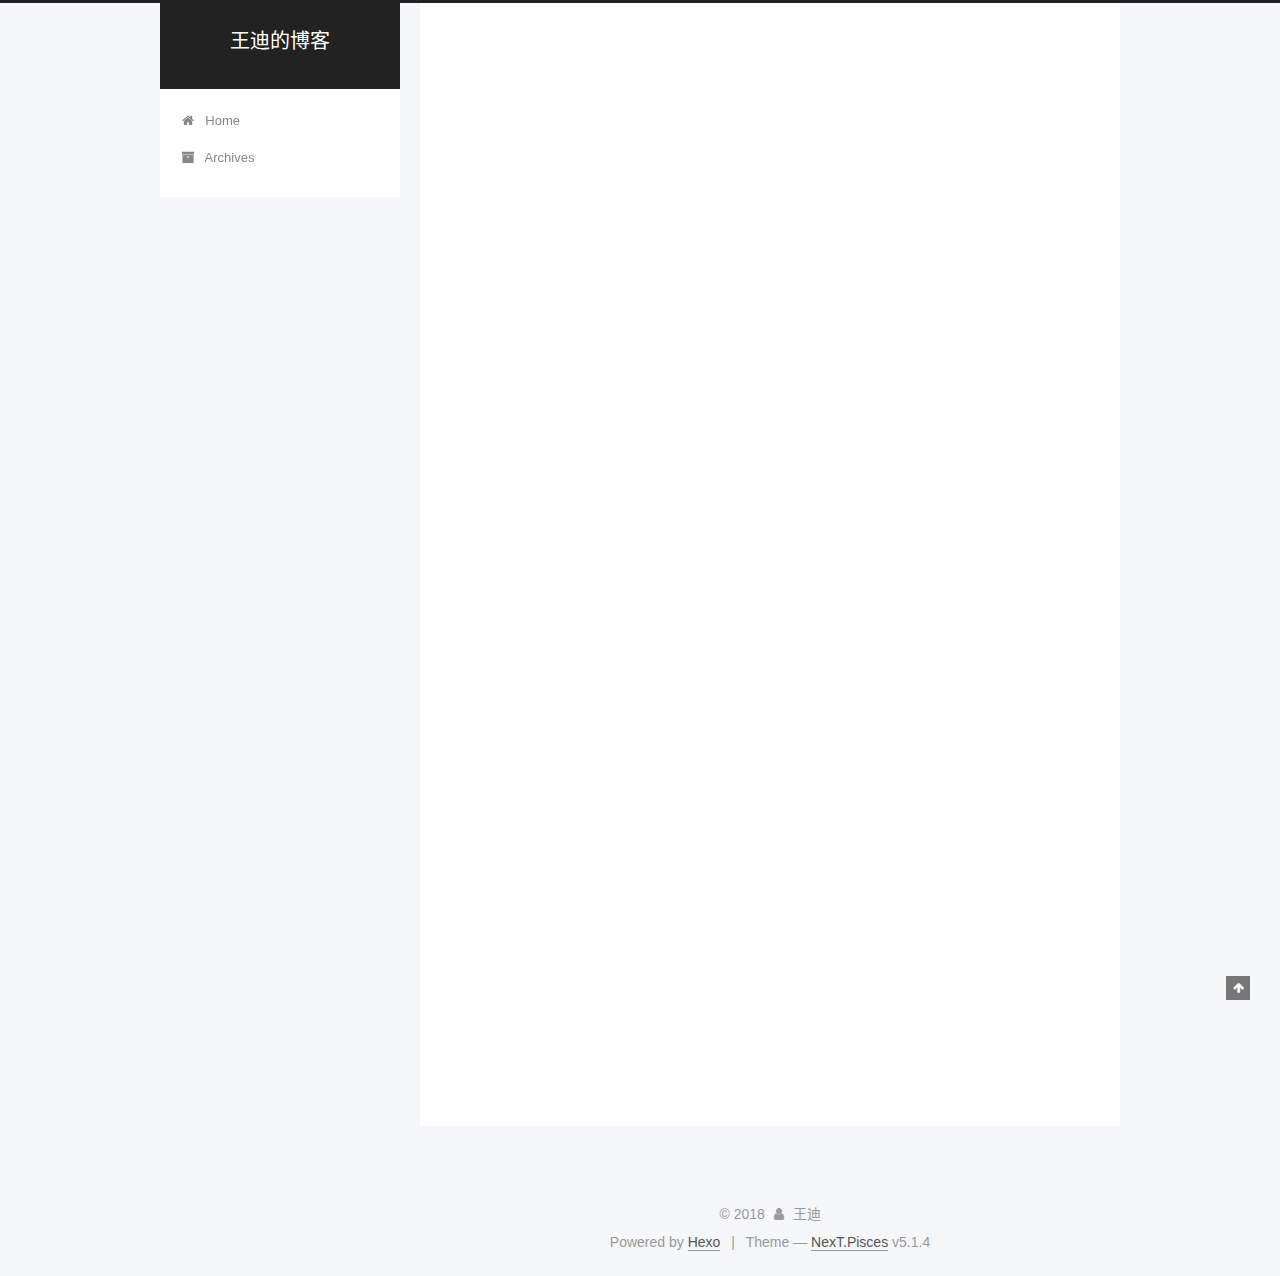
<file: 2018/10/15/test/index.html>
<!DOCTYPE html>



  


<html class="theme-next pisces use-motion" lang="zh-CN">
<head>
  <meta charset="UTF-8"/>
<meta http-equiv="X-UA-Compatible" content="IE=edge" />
<meta name="viewport" content="width=device-width, initial-scale=1, maximum-scale=1"/>
<meta name="theme-color" content="#222">









<meta http-equiv="Cache-Control" content="no-transform" />
<meta http-equiv="Cache-Control" content="no-siteapp" />
















  
  
  <link href="/lib/fancybox/source/jquery.fancybox.css?v=2.1.5" rel="stylesheet" type="text/css" />







<link href="/lib/font-awesome/css/font-awesome.min.css?v=4.6.2" rel="stylesheet" type="text/css" />

<link href="/css/main.css?v=5.1.4" rel="stylesheet" type="text/css" />


  <link rel="apple-touch-icon" sizes="180x180" href="/images/apple-touch-icon-next.png?v=5.1.4">


  <link rel="icon" type="image/png" sizes="32x32" href="/images/favicon-32x32-next.png?v=5.1.4">


  <link rel="icon" type="image/png" sizes="16x16" href="/images/favicon-16x16-next.png?v=5.1.4">


  <link rel="mask-icon" href="/images/logo.svg?v=5.1.4" color="#222">





  <meta name="keywords" content="Hexo, NexT" />










<meta name="description" content="Welcome to Hexo! This is your very first post. Check documentation for more info. If you get any problems when using Hexo, you can find the answer in troubleshooting or you can ask me on GitHub. Quick">
<meta property="og:type" content="article">
<meta property="og:title" content="test">
<meta property="og:url" content="http://yoursite.com/2018/10/15/test/index.html">
<meta property="og:site_name" content="王迪的博客">
<meta property="og:description" content="Welcome to Hexo! This is your very first post. Check documentation for more info. If you get any problems when using Hexo, you can find the answer in troubleshooting or you can ask me on GitHub. Quick">
<meta property="og:locale" content="zh-CN">
<meta property="og:updated_time" content="2018-10-15T09:54:39.258Z">
<meta name="twitter:card" content="summary">
<meta name="twitter:title" content="test">
<meta name="twitter:description" content="Welcome to Hexo! This is your very first post. Check documentation for more info. If you get any problems when using Hexo, you can find the answer in troubleshooting or you can ask me on GitHub. Quick">



<script type="text/javascript" id="hexo.configurations">
  var NexT = window.NexT || {};
  var CONFIG = {
    root: '/',
    scheme: 'Pisces',
    version: '5.1.4',
    sidebar: {"position":"left","display":"post","offset":12,"b2t":false,"scrollpercent":false,"onmobile":false},
    fancybox: true,
    tabs: true,
    motion: {"enable":true,"async":false,"transition":{"post_block":"fadeIn","post_header":"slideDownIn","post_body":"slideDownIn","coll_header":"slideLeftIn","sidebar":"slideUpIn"}},
    duoshuo: {
      userId: '0',
      author: 'Author'
    },
    algolia: {
      applicationID: '',
      apiKey: '',
      indexName: '',
      hits: {"per_page":10},
      labels: {"input_placeholder":"Search for Posts","hits_empty":"We didn't find any results for the search: ${query}","hits_stats":"${hits} results found in ${time} ms"}
    }
  };
</script>



  <link rel="canonical" href="http://yoursite.com/2018/10/15/test/"/>





  <title>test | 王迪的博客</title>
  








</head>

<body itemscope itemtype="http://schema.org/WebPage" lang="zh-CN">

  
  
    
  

  <div class="container sidebar-position-left page-post-detail">
    <div class="headband"></div>

    <header id="header" class="header" itemscope itemtype="http://schema.org/WPHeader">
      <div class="header-inner"><div class="site-brand-wrapper">
  <div class="site-meta ">
    

    <div class="custom-logo-site-title">
      <a href="/"  class="brand" rel="start">
        <span class="logo-line-before"><i></i></span>
        <span class="site-title">王迪的博客</span>
        <span class="logo-line-after"><i></i></span>
      </a>
    </div>
      
        <p class="site-subtitle"></p>
      
  </div>

  <div class="site-nav-toggle">
    <button>
      <span class="btn-bar"></span>
      <span class="btn-bar"></span>
      <span class="btn-bar"></span>
    </button>
  </div>
</div>

<nav class="site-nav">
  

  
    <ul id="menu" class="menu">
      
        
        <li class="menu-item menu-item-home">
          <a href="/" rel="section">
            
              <i class="menu-item-icon fa fa-fw fa-home"></i> <br />
            
            Home
          </a>
        </li>
      
        
        <li class="menu-item menu-item-archives">
          <a href="/archives/" rel="section">
            
              <i class="menu-item-icon fa fa-fw fa-archive"></i> <br />
            
            Archives
          </a>
        </li>
      

      
    </ul>
  

  
</nav>



 </div>
    </header>

    <main id="main" class="main">
      <div class="main-inner">
        <div class="content-wrap">
          <div id="content" class="content">
            

  <div id="posts" class="posts-expand">
    

  

  
  
  

  <article class="post post-type-normal" itemscope itemtype="http://schema.org/Article">
  
  
  
  <div class="post-block">
    <link itemprop="mainEntityOfPage" href="http://yoursite.com/2018/10/15/test/">

    <span hidden itemprop="author" itemscope itemtype="http://schema.org/Person">
      <meta itemprop="name" content="王迪">
      <meta itemprop="description" content="">
      <meta itemprop="image" content="/images/avatar.gif">
    </span>

    <span hidden itemprop="publisher" itemscope itemtype="http://schema.org/Organization">
      <meta itemprop="name" content="王迪的博客">
    </span>

    
      <header class="post-header">

        
        
          <h1 class="post-title" itemprop="name headline">test</h1>
        

        <div class="post-meta">
          <span class="post-time">
            
              <span class="post-meta-item-icon">
                <i class="fa fa-calendar-o"></i>
              </span>
              
                <span class="post-meta-item-text">Posted on</span>
              
              <time title="Post created" itemprop="dateCreated datePublished" datetime="2018-10-15T17:53:55+08:00">
                2018-10-15
              </time>
            

            

            
          </span>

          

          
            
          

          
          

          

          

          

        </div>
      </header>
    

    
    
    
    <div class="post-body" itemprop="articleBody">

      
      

      
        <p>Welcome to <a href="https://hexo.io/" target="_blank" rel="noopener">Hexo</a>! This is your very first post. Check <a href="https://hexo.io/docs/" target="_blank" rel="noopener">documentation</a> for more info. If you get any problems when using Hexo, you can find the answer in <a href="https://hexo.io/docs/troubleshooting.html" target="_blank" rel="noopener">troubleshooting</a> or you can ask me on <a href="https://github.com/hexojs/hexo/issues" target="_blank" rel="noopener">GitHub</a>.</p>
<h2 id="Quick-Start"><a href="#Quick-Start" class="headerlink" title="Quick Start"></a>Quick Start</h2><h3 id="Create-a-new-post"><a href="#Create-a-new-post" class="headerlink" title="Create a new post"></a>Create a new post</h3><figure class="highlight bash"><table><tr><td class="gutter"><pre><span class="line">1</span><br></pre></td><td class="code"><pre><span class="line">$ hexo new <span class="string">"My New Post"</span></span><br></pre></td></tr></table></figure>
<p>More info: <a href="https://hexo.io/docs/writing.html" target="_blank" rel="noopener">Writing</a></p>
<h3 id="Run-server"><a href="#Run-server" class="headerlink" title="Run server"></a>Run server</h3><figure class="highlight bash"><table><tr><td class="gutter"><pre><span class="line">1</span><br></pre></td><td class="code"><pre><span class="line">$ hexo server</span><br></pre></td></tr></table></figure>
<p>More info: <a href="https://hexo.io/docs/server.html" target="_blank" rel="noopener">Server</a></p>
<h3 id="Generate-static-files"><a href="#Generate-static-files" class="headerlink" title="Generate static files"></a>Generate static files</h3><figure class="highlight bash"><table><tr><td class="gutter"><pre><span class="line">1</span><br></pre></td><td class="code"><pre><span class="line">$ hexo generate</span><br></pre></td></tr></table></figure>
<p>More info: <a href="https://hexo.io/docs/generating.html" target="_blank" rel="noopener">Generating</a></p>
<h3 id="Deploy-to-remote-sites"><a href="#Deploy-to-remote-sites" class="headerlink" title="Deploy to remote sites"></a>Deploy to remote sites</h3><figure class="highlight bash"><table><tr><td class="gutter"><pre><span class="line">1</span><br></pre></td><td class="code"><pre><span class="line">$ hexo deploy</span><br></pre></td></tr></table></figure>
<p>More info: <a href="https://hexo.io/docs/deployment.html" target="_blank" rel="noopener">Deployment</a></p>

      
    </div>
    
    
    

    

    

    

    <footer class="post-footer">
      

      
      
      

      
        <div class="post-nav">
          <div class="post-nav-next post-nav-item">
            
              <a href="/2018/10/15/hello-world/" rel="next" title="Hello World">
                <i class="fa fa-chevron-left"></i> Hello World
              </a>
            
          </div>

          <span class="post-nav-divider"></span>

          <div class="post-nav-prev post-nav-item">
            
          </div>
        </div>
      

      
      
    </footer>
  </div>
  
  
  
  </article>



    <div class="post-spread">
      
    </div>
  </div>


          </div>
          


          

  



        </div>
        
          
  
  <div class="sidebar-toggle">
    <div class="sidebar-toggle-line-wrap">
      <span class="sidebar-toggle-line sidebar-toggle-line-first"></span>
      <span class="sidebar-toggle-line sidebar-toggle-line-middle"></span>
      <span class="sidebar-toggle-line sidebar-toggle-line-last"></span>
    </div>
  </div>

  <aside id="sidebar" class="sidebar">
    
    <div class="sidebar-inner">

      

      
        <ul class="sidebar-nav motion-element">
          <li class="sidebar-nav-toc sidebar-nav-active" data-target="post-toc-wrap">
            Table of Contents
          </li>
          <li class="sidebar-nav-overview" data-target="site-overview-wrap">
            Overview
          </li>
        </ul>
      

      <section class="site-overview-wrap sidebar-panel">
        <div class="site-overview">
          <div class="site-author motion-element" itemprop="author" itemscope itemtype="http://schema.org/Person">
            
              <p class="site-author-name" itemprop="name">王迪</p>
              <p class="site-description motion-element" itemprop="description"></p>
          </div>

          <nav class="site-state motion-element">

            
              <div class="site-state-item site-state-posts">
              
                <a href="/archives/">
              
                  <span class="site-state-item-count">2</span>
                  <span class="site-state-item-name">posts</span>
                </a>
              </div>
            

            

            

          </nav>

          

          

          
          

          
          

          

        </div>
      </section>

      
      <!--noindex-->
        <section class="post-toc-wrap motion-element sidebar-panel sidebar-panel-active">
          <div class="post-toc">

            
              
            

            
              <div class="post-toc-content"><ol class="nav"><li class="nav-item nav-level-2"><a class="nav-link" href="#Quick-Start"><span class="nav-number">1.</span> <span class="nav-text">Quick Start</span></a><ol class="nav-child"><li class="nav-item nav-level-3"><a class="nav-link" href="#Create-a-new-post"><span class="nav-number">1.1.</span> <span class="nav-text">Create a new post</span></a></li><li class="nav-item nav-level-3"><a class="nav-link" href="#Run-server"><span class="nav-number">1.2.</span> <span class="nav-text">Run server</span></a></li><li class="nav-item nav-level-3"><a class="nav-link" href="#Generate-static-files"><span class="nav-number">1.3.</span> <span class="nav-text">Generate static files</span></a></li><li class="nav-item nav-level-3"><a class="nav-link" href="#Deploy-to-remote-sites"><span class="nav-number">1.4.</span> <span class="nav-text">Deploy to remote sites</span></a></li></ol></li></ol></div>
            

          </div>
        </section>
      <!--/noindex-->
      

      

    </div>
  </aside>


        
      </div>
    </main>

    <footer id="footer" class="footer">
      <div class="footer-inner">
        <div class="copyright">&copy; <span itemprop="copyrightYear">2018</span>
  <span class="with-love">
    <i class="fa fa-user"></i>
  </span>
  <span class="author" itemprop="copyrightHolder">王迪</span>

  
</div>


  <div class="powered-by">Powered by <a class="theme-link" target="_blank" href="https://hexo.io">Hexo</a></div>



  <span class="post-meta-divider">|</span>



  <div class="theme-info">Theme &mdash; <a class="theme-link" target="_blank" href="https://github.com/iissnan/hexo-theme-next">NexT.Pisces</a> v5.1.4</div>




        







        
      </div>
    </footer>

    
      <div class="back-to-top">
        <i class="fa fa-arrow-up"></i>
        
      </div>
    

    

  </div>

  

<script type="text/javascript">
  if (Object.prototype.toString.call(window.Promise) !== '[object Function]') {
    window.Promise = null;
  }
</script>









  












  
  
    <script type="text/javascript" src="/lib/jquery/index.js?v=2.1.3"></script>
  

  
  
    <script type="text/javascript" src="/lib/fastclick/lib/fastclick.min.js?v=1.0.6"></script>
  

  
  
    <script type="text/javascript" src="/lib/jquery_lazyload/jquery.lazyload.js?v=1.9.7"></script>
  

  
  
    <script type="text/javascript" src="/lib/velocity/velocity.min.js?v=1.2.1"></script>
  

  
  
    <script type="text/javascript" src="/lib/velocity/velocity.ui.min.js?v=1.2.1"></script>
  

  
  
    <script type="text/javascript" src="/lib/fancybox/source/jquery.fancybox.pack.js?v=2.1.5"></script>
  


  


  <script type="text/javascript" src="/js/src/utils.js?v=5.1.4"></script>

  <script type="text/javascript" src="/js/src/motion.js?v=5.1.4"></script>



  
  


  <script type="text/javascript" src="/js/src/affix.js?v=5.1.4"></script>

  <script type="text/javascript" src="/js/src/schemes/pisces.js?v=5.1.4"></script>



  
  <script type="text/javascript" src="/js/src/scrollspy.js?v=5.1.4"></script>
<script type="text/javascript" src="/js/src/post-details.js?v=5.1.4"></script>



  


  <script type="text/javascript" src="/js/src/bootstrap.js?v=5.1.4"></script>



  


  




	





  





  












  





  

  

  

  
  

  

  

  

</body>
</html>
</file>
<file: css/main.css>
/* normalize.css v3.0.2 | MIT License | git.io/normalize */
html {
  font-family: sans-serif; /* 1 */
  -ms-text-size-adjust: 100%; /* 2 */
  -webkit-text-size-adjust: 100%; /* 2 */
}
body {
  margin: 0;
}
article,
aside,
details,
figcaption,
figure,
footer,
header,
hgroup,
main,
menu,
nav,
section,
summary {
  display: block;
}
audio,
canvas,
progress,
video {
  display: inline-block; /* 1 */
  vertical-align: baseline; /* 2 */
}
audio:not([controls]) {
  display: none;
  height: 0;
}
[hidden],
template {
  display: none;
}
a {
  background-color: transparent;
}
a:active,
a:hover {
  outline: 0;
}
abbr[title] {
  border-bottom: 1px dotted;
}
b,
strong {
  font-weight: bold;
}
dfn {
  font-style: italic;
}
h1 {
  font-size: 2em;
  margin: 0.67em 0;
}
mark {
  background: #ff0;
  color: #000;
}
small {
  font-size: 80%;
}
sub,
sup {
  font-size: 75%;
  line-height: 0;
  position: relative;
  vertical-align: baseline;
}
sup {
  top: -0.5em;
}
sub {
  bottom: -0.25em;
}
img {
  border: 0;
}
svg:not(:root) {
  overflow: hidden;
}
figure {
  margin: 1em 40px;
}
hr {
  -moz-box-sizing: content-box;
  box-sizing: content-box;
  height: 0;
}
pre {
  overflow: auto;
}
code,
kbd,
pre,
samp {
  font-family: monospace, monospace;
  font-size: 1em;
}
button,
input,
optgroup,
select,
textarea {
  color: inherit; /* 1 */
  font: inherit; /* 2 */
  margin: 0; /* 3 */
}
button {
  overflow: visible;
}
button,
select {
  text-transform: none;
}
button,
html input[type="button"],
input[type="reset"],
input[type="submit"] {
  -webkit-appearance: button; /* 2 */
  cursor: pointer; /* 3 */
}
button[disabled],
html input[disabled] {
  cursor: default;
}
button::-moz-focus-inner,
input::-moz-focus-inner {
  border: 0;
  padding: 0;
}
input {
  line-height: normal;
}
input[type="checkbox"],
input[type="radio"] {
  box-sizing: border-box; /* 1 */
  padding: 0; /* 2 */
}
input[type="number"]::-webkit-inner-spin-button,
input[type="number"]::-webkit-outer-spin-button {
  height: auto;
}
input[type="search"] {
  -webkit-appearance: textfield; /* 1 */
  -moz-box-sizing: content-box;
  -webkit-box-sizing: content-box; /* 2 */
  box-sizing: content-box;
}
input[type="search"]::-webkit-search-cancel-button,
input[type="search"]::-webkit-search-decoration {
  -webkit-appearance: none;
}
fieldset {
  border: 1px solid #c0c0c0;
  margin: 0 2px;
  padding: 0.35em 0.625em 0.75em;
}
legend {
  border: 0; /* 1 */
  padding: 0; /* 2 */
}
textarea {
  overflow: auto;
}
optgroup {
  font-weight: bold;
}
table {
  border-collapse: collapse;
  border-spacing: 0;
}
td,
th {
  padding: 0;
}
::selection {
  background: #262a30;
  color: #fff;
}
body {
  position: relative;
  font-family: 'Lato', "PingFang SC", "Microsoft YaHei", sans-serif;
  font-size: 14px;
  line-height: 2;
  color: #555;
  background: #f5f7f9;
}
@media (max-width: 767px) {
  body {
    padding-right: 0 !important;
  }
}
@media (min-width: 768px) and (max-width: 991px) {
  body {
    padding-right: 0 !important;
  }
}
@media (min-width: 1600px) {
  body {
    font-size: 16px;
  }
}
h1,
h2,
h3,
h4,
h5,
h6 {
  margin: 0;
  padding: 0;
  font-weight: bold;
  line-height: 1.5;
  font-family: 'Lato', "PingFang SC", "Microsoft YaHei", sans-serif;
}
h2,
h3,
h4,
h5,
h6 {
  margin: 20px 0 15px;
}
h1 {
  font-size: 22px;
}
@media (max-width: 767px) {
  h1 {
    font-size: 18px;
  }
}
h2 {
  font-size: 20px;
}
@media (max-width: 767px) {
  h2 {
    font-size: 16px;
  }
}
h3 {
  font-size: 18px;
}
@media (max-width: 767px) {
  h3 {
    font-size: 14px;
  }
}
h4 {
  font-size: 16px;
}
@media (max-width: 767px) {
  h4 {
    font-size: 12px;
  }
}
h5 {
  font-size: 14px;
}
@media (max-width: 767px) {
  h5 {
    font-size: 10px;
  }
}
h6 {
  font-size: 12px;
}
@media (max-width: 767px) {
  h6 {
    font-size: 8px;
  }
}
p {
  margin: 0 0 20px 0;
}
a {
  color: #555;
  text-decoration: none;
  outline: none;
  border-bottom: 1px solid #999;
  word-wrap: break-word;
}
a:hover {
  color: #222;
  border-bottom-color: #222;
}
blockquote {
  margin: 0;
  padding: 0;
}
img {
  display: block;
  margin: auto;
  max-width: 100%;
  height: auto;
}
hr {
  margin: 40px 0;
  height: 3px;
  border: none;
  background-color: #ddd;
  background-image: repeating-linear-gradient(-45deg, #fff, #fff 4px, transparent 4px, transparent 8px);
}
blockquote {
  padding: 0 15px;
  color: #666;
  border-left: 4px solid #ddd;
}
blockquote cite::before {
  content: "-";
  padding: 0 5px;
}
dt {
  font-weight: 700;
}
dd {
  margin: 0;
  padding: 0;
}
kbd {
  border: 1px solid #ccc;
  border-radius: 0.2em;
  box-shadow: 0.1em 0.1em 0.2em rgba(0,0,0,0.1);
  background-color: #f9f9f9;
  font-family: inherit;
  background-image: -webkit-linear-gradient(top, #eee, #fff, #eee);
  padding: 0.1em 0.3em;
  white-space: nowrap;
}
.text-left {
  text-align: left;
}
.text-center {
  text-align: center;
}
.text-right {
  text-align: right;
}
.text-justify {
  text-align: justify;
}
.text-nowrap {
  white-space: nowrap;
}
.text-lowercase {
  text-transform: lowercase;
}
.text-uppercase {
  text-transform: uppercase;
}
.text-capitalize {
  text-transform: capitalize;
}
.center-block {
  display: block;
  margin-left: auto;
  margin-right: auto;
}
.clearfix:before,
.clearfix:after {
  content: " ";
  display: table;
}
.clearfix:after {
  clear: both;
}
.pullquote {
  width: 45%;
}
.pullquote.left {
  float: left;
  margin-left: 5px;
  margin-right: 10px;
}
.pullquote.right {
  float: right;
  margin-left: 10px;
  margin-right: 5px;
}
.affix.affix.affix {
  position: fixed;
}
.translation {
  margin-top: -20px;
  font-size: 14px;
  color: #999;
}
.scrollbar-measure {
  width: 100px;
  height: 100px;
  overflow: scroll;
  position: absolute;
  top: -9999px;
}
.use-motion .motion-element {
  opacity: 0;
}
table {
  margin: 20px 0;
  width: 100%;
  border-collapse: collapse;
  border-spacing: 0;
  border: 1px solid #ddd;
  font-size: 14px;
  table-layout: fixed;
  word-wrap: break-all;
}
table>tbody>tr:nth-of-type(odd) {
  background-color: #f9f9f9;
}
table>tbody>tr:hover {
  background-color: #f5f5f5;
}
caption,
th,
td {
  padding: 8px;
  text-align: left;
  vertical-align: middle;
  font-weight: normal;
}
th,
td {
  border-bottom: 3px solid #ddd;
  border-right: 1px solid #eee;
}
th {
  padding-bottom: 10px;
  font-weight: 700;
}
td {
  border-bottom-width: 1px;
}
html,
body {
  height: 100%;
}
.container {
  position: relative;
  min-height: 100%;
}
.header-inner {
  margin: 0 auto;
  padding: 100px 0 70px;
  width: 700px;
}
@media (min-width: 1600px) {
  .container .header-inner {
    width: 900px;
  }
}
.main {
  padding-bottom: 150px;
}
.main-inner {
  margin: 0 auto;
  width: 700px;
}
@media (min-width: 1600px) {
  .container .main-inner {
    width: 900px;
  }
}
.footer {
  position: absolute;
  left: 0;
  bottom: 0;
  width: 100%;
  min-height: 50px;
}
.footer-inner {
  box-sizing: border-box;
  margin: 20px auto;
  width: 700px;
}
@media (min-width: 1600px) {
  .container .footer-inner {
    width: 900px;
  }
}
pre,
.highlight {
  overflow: auto;
  margin: 20px 0;
  padding: 0;
  font-size: 13px;
  color: #4d4d4c;
  background: #f7f7f7;
  line-height: 1.6;
}
pre,
code {
  font-family: consolas, Menlo, "PingFang SC", "Microsoft YaHei", monospace;
}
code {
  padding: 2px 4px;
  word-wrap: break-word;
  color: #555;
  background: #eee;
  border-radius: 3px;
  font-size: 13px;
}
pre {
  padding: 10px;
}
pre code {
  padding: 0;
  color: #4d4d4c;
  background: none;
  text-shadow: none;
}
.highlight {
  border-radius: 1px;
}
.highlight pre {
  border: none;
  margin: 0;
  padding: 10px 0;
}
.highlight table {
  margin: 0;
  width: auto;
  border: none;
}
.highlight td {
  border: none;
  padding: 0;
}
.highlight figcaption {
  font-size: 1em;
  color: #4d4d4c;
  line-height: 1em;
  margin-bottom: 1em;
}
.highlight figcaption:before,
.highlight figcaption:after {
  content: " ";
  display: table;
}
.highlight figcaption:after {
  clear: both;
}
.highlight figcaption a {
  float: right;
  color: #4d4d4c;
}
.highlight figcaption a:hover {
  border-bottom-color: #4d4d4c;
}
.highlight .gutter pre {
  padding-left: 10px;
  padding-right: 10px;
  color: #869194;
  text-align: right;
  background-color: #eff2f3;
}
.highlight .code pre {
  width: 100%;
  padding-left: 10px;
  padding-right: 10px;
  background-color: #f7f7f7;
}
.highlight .line {
  height: 20px;
}
.gutter {
  -webkit-user-select: none;
  -moz-user-select: none;
  -ms-user-select: none;
  user-select: none;
}
.gist table {
  width: auto;
}
.gist table td {
  border: none;
}
pre .deletion {
  background: #fdd;
}
pre .addition {
  background: #dfd;
}
pre .meta {
  color: #8959a8;
}
pre .comment {
  color: #8e908c;
}
pre .variable,
pre .attribute,
pre .tag,
pre .regexp,
pre .ruby .constant,
pre .xml .tag .title,
pre .xml .pi,
pre .xml .doctype,
pre .html .doctype,
pre .css .id,
pre .css .class,
pre .css .pseudo {
  color: #c82829;
}
pre .number,
pre .preprocessor,
pre .built_in,
pre .literal,
pre .params,
pre .constant,
pre .command {
  color: #f5871f;
}
pre .ruby .class .title,
pre .css .rules .attribute,
pre .string,
pre .value,
pre .inheritance,
pre .header,
pre .ruby .symbol,
pre .xml .cdata,
pre .special,
pre .number,
pre .formula {
  color: #718c00;
}
pre .title,
pre .css .hexcolor {
  color: #3e999f;
}
pre .function,
pre .python .decorator,
pre .python .title,
pre .ruby .function .title,
pre .ruby .title .keyword,
pre .perl .sub,
pre .javascript .title,
pre .coffeescript .title {
  color: #4271ae;
}
pre .keyword,
pre .javascript .function {
  color: #8959a8;
}
.full-image.full-image.full-image.full-image {
  border: none;
  max-width: 100%;
  width: auto;
  margin: 20px auto 25px;
}
@media (min-width: 992px) {
  .full-image.full-image.full-image.full-image {
    max-width: none;
    width: 118%;
    margin: 0 -9%;
  }
}
.blockquote-center,
.page-home .post-type-quote blockquote,
.page-post-detail .post-type-quote blockquote {
  position: relative;
  margin: 40px 0;
  padding: 0;
  border-left: none;
  text-align: center;
}
.blockquote-center::before,
.page-home .post-type-quote blockquote::before,
.page-post-detail .post-type-quote blockquote::before,
.blockquote-center::after,
.page-home .post-type-quote blockquote::after,
.page-post-detail .post-type-quote blockquote::after {
  position: absolute;
  content: ' ';
  display: block;
  width: 100%;
  height: 24px;
  opacity: 0.2;
  background-repeat: no-repeat;
  background-position: 0 -6px;
  background-size: 22px 22px;
}
.blockquote-center::before,
.page-home .post-type-quote blockquote::before,
.page-post-detail .post-type-quote blockquote::before {
  top: -20px;
  background-image: url("../images/quote-l.svg");
  border-top: 1px solid #ccc;
}
.blockquote-center::after,
.page-home .post-type-quote blockquote::after,
.page-post-detail .post-type-quote blockquote::after {
  bottom: -20px;
  background-image: url("../images/quote-r.svg");
  border-bottom: 1px solid #ccc;
  background-position: 100% 8px;
}
.blockquote-center p,
.page-home .post-type-quote blockquote p,
.page-post-detail .post-type-quote blockquote p,
.blockquote-center div,
.page-home .post-type-quote blockquote div,
.page-post-detail .post-type-quote blockquote div {
  text-align: center;
}
.post .post-body .group-picture img {
  box-sizing: border-box;
  padding: 0 3px;
  border: none;
}
.post .group-picture-row {
  overflow: hidden;
  margin-top: 6px;
}
.post .group-picture-row:first-child {
  margin-top: 0;
}
.post .group-picture-column {
  float: left;
}
.page-post-detail .post-body .group-picture-column {
  float: none;
  margin-top: 10px;
  width: auto !important;
}
.page-post-detail .post-body .group-picture-column img {
  margin: 0 auto;
}
.page-archive .group-picture-container {
  overflow: hidden;
}
.page-archive .group-picture-row {
  float: left;
}
.page-archive .group-picture-row:first-child {
  margin-top: 6px;
}
.page-archive .group-picture-column {
  max-width: 150px;
  max-height: 150px;
}
.post-body .note {
  position: relative;
  padding: 15px;
  margin-bottom: 20px;
  border: 1px solid #eee;
  border-left-width: 5px;
  border-radius: 3px;
}
.post-body .note h2,
.post-body .note h3,
.post-body .note h4,
.post-body .note h5,
.post-body .note h6 {
  margin-top: 0;
  margin-bottom: 0;
  border-bottom: initial;
  padding-top: 0 !important;
}
.post-body .note p:first-child,
.post-body .note ul:first-child,
.post-body .note ol:first-child,
.post-body .note table:first-child,
.post-body .note pre:first-child,
.post-body .note blockquote:first-child {
  margin-top: 0;
}
.post-body .note p:last-child,
.post-body .note ul:last-child,
.post-body .note ol:last-child,
.post-body .note table:last-child,
.post-body .note pre:last-child,
.post-body .note blockquote:last-child {
  margin-bottom: 0;
}
.post-body .note.default {
  border-left-color: #777;
}
.post-body .note.default h2,
.post-body .note.default h3,
.post-body .note.default h4,
.post-body .note.default h5,
.post-body .note.default h6 {
  color: #777;
}
.post-body .note.primary {
  border-left-color: #6f42c1;
}
.post-body .note.primary h2,
.post-body .note.primary h3,
.post-body .note.primary h4,
.post-body .note.primary h5,
.post-body .note.primary h6 {
  color: #6f42c1;
}
.post-body .note.info {
  border-left-color: #428bca;
}
.post-body .note.info h2,
.post-body .note.info h3,
.post-body .note.info h4,
.post-body .note.info h5,
.post-body .note.info h6 {
  color: #428bca;
}
.post-body .note.success {
  border-left-color: #5cb85c;
}
.post-body .note.success h2,
.post-body .note.success h3,
.post-body .note.success h4,
.post-body .note.success h5,
.post-body .note.success h6 {
  color: #5cb85c;
}
.post-body .note.warning {
  border-left-color: #f0ad4e;
}
.post-body .note.warning h2,
.post-body .note.warning h3,
.post-body .note.warning h4,
.post-body .note.warning h5,
.post-body .note.warning h6 {
  color: #f0ad4e;
}
.post-body .note.danger {
  border-left-color: #d9534f;
}
.post-body .note.danger h2,
.post-body .note.danger h3,
.post-body .note.danger h4,
.post-body .note.danger h5,
.post-body .note.danger h6 {
  color: #d9534f;
}
.post-body .label {
  display: inline;
  padding: 0 2px;
  white-space: nowrap;
}
.post-body .label.default {
  background-color: #f0f0f0;
}
.post-body .label.primary {
  background-color: #efe6f7;
}
.post-body .label.info {
  background-color: #e5f2f8;
}
.post-body .label.success {
  background-color: #e7f4e9;
}
.post-body .label.warning {
  background-color: #fcf6e1;
}
.post-body .label.danger {
  background-color: #fae8eb;
}
.post-body .tabs {
  position: relative;
  display: block;
  margin-bottom: 20px;
  padding-top: 10px;
}
.post-body .tabs ul.nav-tabs {
  margin: 0;
  padding: 0;
  display: flex;
  margin-bottom: -1px;
}
@media (max-width: 413px) {
  .post-body .tabs ul.nav-tabs {
    display: block;
    margin-bottom: 5px;
  }
}
.post-body .tabs ul.nav-tabs li.tab {
  list-style-type: none !important;
  margin: 0 0.25em 0 0;
  border-top: 3px solid transparent;
  border-left: 1px solid transparent;
  border-right: 1px solid transparent;
}
@media (max-width: 413px) {
  .post-body .tabs ul.nav-tabs li.tab {
    margin: initial;
    border-top: 1px solid transparent;
    border-left: 3px solid transparent;
    border-right: 1px solid transparent;
    border-bottom: 1px solid transparent;
  }
}
.post-body .tabs ul.nav-tabs li.tab a {
  outline: 0;
  border-bottom: initial;
  display: block;
  line-height: 1.8em;
  padding: 0.25em 0.75em;
  transition-duration: 0.2s;
  transition-timing-function: ease-out;
  transition-delay: 0s;
}
.post-body .tabs ul.nav-tabs li.tab a i {
  width: 1.285714285714286em;
}
.post-body .tabs ul.nav-tabs li.tab.active {
  border-top: 3px solid #fc6423;
  border-left: 1px solid #ddd;
  border-right: 1px solid #ddd;
  background-color: #fff;
}
@media (max-width: 413px) {
  .post-body .tabs ul.nav-tabs li.tab.active {
    border-top: 1px solid #ddd;
    border-left: 3px solid #fc6423;
    border-right: 1px solid #ddd;
    border-bottom: 1px solid #ddd;
  }
}
.post-body .tabs ul.nav-tabs li.tab.active a {
  cursor: default;
  color: #555;
}
.post-body .tabs .tab-content {
  background-color: #fff;
}
.post-body .tabs .tab-content .tab-pane {
  border: 1px solid #ddd;
  padding: 20px 20px 0 20px;
}
.post-body .tabs .tab-content .tab-pane:not(.active) {
  display: none !important;
}
.post-body .tabs .tab-content .tab-pane.active {
  display: block !important;
}
.btn {
  display: inline-block;
  padding: 0 20px;
  font-size: 14px;
  color: #555;
  background: #fff;
  border: 2px solid #555;
  text-decoration: none;
  border-radius: 2px;
  transition-property: background-color;
  transition-duration: 0.2s;
  transition-timing-function: ease-in-out;
  transition-delay: 0s;
  line-height: 2;
}
.btn:hover {
  border-color: #222;
  color: #fff;
  background: #222;
}
.btn +.btn {
  margin: 0 0 8px 8px;
}
.btn .fa-fw {
  width: 1.285714285714286em;
  text-align: left;
}
.btn-bar {
  display: block;
  width: 22px;
  height: 2px;
  background: #555;
  border-radius: 1px;
}
.btn-bar+.btn-bar {
  margin-top: 4px;
}
.pagination {
  margin: 120px 0 40px;
  text-align: center;
  border-top: 1px solid #eee;
}
.page-number-basic,
.pagination .prev,
.pagination .next,
.pagination .page-number,
.pagination .space {
  display: inline-block;
  position: relative;
  top: -1px;
  margin: 0 10px;
  padding: 0 11px;
}
@media (max-width: 767px) {
  .page-number-basic,
  .pagination .prev,
  .pagination .next,
  .pagination .page-number,
  .pagination .space {
    margin: 0 5px;
  }
}
.pagination .prev,
.pagination .next,
.pagination .page-number {
  border-bottom: 0;
  border-top: 1px solid #eee;
  transition-property: border-color;
  transition-duration: 0.2s;
  transition-timing-function: ease-in-out;
  transition-delay: 0s;
}
.pagination .prev:hover,
.pagination .next:hover,
.pagination .page-number:hover {
  border-top-color: #222;
}
.pagination .space {
  padding: 0;
  margin: 0;
}
.pagination .prev {
  margin-left: 0;
}
.pagination .next {
  margin-right: 0;
}
.pagination .page-number.current {
  color: #fff;
  background: #ccc;
  border-top-color: #ccc;
}
@media (max-width: 767px) {
  .pagination {
    border-top: none;
  }
  .pagination .prev,
  .pagination .next,
  .pagination .page-number {
    margin-bottom: 10px;
    border-top: 0;
    border-bottom: 1px solid #eee;
    padding: 0 10px;
  }
  .pagination .prev:hover,
  .pagination .next:hover,
  .pagination .page-number:hover {
    border-bottom-color: #222;
  }
}
.comments {
  margin: 60px 20px 0;
}
.tag-cloud {
  text-align: center;
}
.tag-cloud a {
  display: inline-block;
  margin: 10px;
}
.back-to-top {
  box-sizing: border-box;
  position: fixed;
  bottom: -100px;
  right: 30px;
  z-index: 1050;
  padding: 0 6px;
  width: 24px;
  background: #222;
  font-size: 12px;
  opacity: 0.6;
  color: #fff;
  cursor: pointer;
  text-align: center;
  -webkit-transform: translateZ(0);
  transition-property: bottom;
  transition-duration: 0.2s;
  transition-timing-function: ease-in-out;
  transition-delay: 0s;
}
@media (min-width: 768px) and (max-width: 991px) {
  .back-to-top {
    display: none !important;
  }
}
@media (max-width: 767px) {
  .back-to-top {
    display: none !important;
  }
}
.back-to-top.back-to-top-on {
  bottom: 30px;
}
.header {
  background: transparent;
}
.header-inner {
  position: relative;
}
.headband {
  height: 3px;
  background: #222;
}
.site-meta {
  margin: 0;
  text-align: center;
}
@media (max-width: 767px) {
  .site-meta {
    text-align: center;
  }
}
.brand {
  position: relative;
  display: inline-block;
  padding: 0 40px;
  color: #fff;
  background: #222;
  border-bottom: none;
}
.brand:hover {
  color: #fff;
}
.logo {
  display: inline-block;
  margin-right: 5px;
  line-height: 36px;
  vertical-align: top;
}
.site-title {
  display: inline-block;
  vertical-align: top;
  line-height: 36px;
  font-size: 20px;
  font-weight: normal;
  font-family: 'Lato', "PingFang SC", "Microsoft YaHei", sans-serif;
}
.site-subtitle {
  margin-top: 10px;
  font-size: 13px;
  color: #ddd;
}
.use-motion .brand {
  opacity: 0;
}
.use-motion .logo,
.use-motion .site-title,
.use-motion .site-subtitle {
  opacity: 0;
  position: relative;
  top: -10px;
}
.site-nav-toggle {
  display: none;
  position: absolute;
  top: 10px;
  left: 10px;
}
@media (max-width: 767px) {
  .site-nav-toggle {
    display: block;
  }
}
.site-nav-toggle button {
  margin-top: 2px;
  padding: 9px 10px;
  background: transparent;
  border: none;
}
@media (max-width: 767px) {
  .site-nav {
    display: none;
    margin: 0 -10px;
    padding: 0 10px;
    clear: both;
    border-top: 1px solid #ddd;
  }
}
@media (min-width: 768px) and (max-width: 991px) {
  .site-nav {
    display: block !important;
  }
}
@media (min-width: 992px) {
  .site-nav {
    display: block !important;
  }
}
.menu {
  margin-top: 20px;
  padding-left: 0;
  text-align: center;
}
.menu .menu-item {
  display: inline-block;
  margin: 0 10px;
  list-style: none;
}
@media screen and (max-width: 767px) {
  .menu .menu-item {
    margin-top: 10px;
  }
}
.menu .menu-item a {
  display: block;
  font-size: 13px;
  line-height: inherit;
  border-bottom: 1px solid transparent;
  transition-property: border-color;
  transition-duration: 0.2s;
  transition-timing-function: ease-in-out;
  transition-delay: 0s;
}
.menu .menu-item a:hover,
.menu-item-active a {
  border-bottom-color: #222;
}
.menu .menu-item .fa {
  margin-right: 5px;
}
.use-motion .menu-item {
  opacity: 0;
}
.post-body {
  font-family: 'Lato', "PingFang SC", "Microsoft YaHei", sans-serif;
}
@media (max-width: 767px) {
  .post-body {
    word-break: break-word;
  }
}
.post-body .fancybox img {
  display: block !important;
  margin: 0 auto;
  cursor: pointer;
  cursor: zoom-in;
  cursor: -webkit-zoom-in;
}
.post-body .image-caption,
.post-body .figure .caption {
  margin: -20px auto 15px;
  text-align: center;
  font-size: 14px;
  color: #999;
  font-weight: bold;
  line-height: 1;
}
.post-sticky-flag {
  display: inline-block;
  font-size: 16px;
  -ms-transform: rotate(30deg);
  -webkit-transform: rotate(30deg);
  -moz-transform: rotate(30deg);
  -ms-transform: rotate(30deg);
  -o-transform: rotate(30deg);
  transform: rotate(30deg);
}
.use-motion .post-block,
.use-motion .pagination,
.use-motion .comments {
  opacity: 0;
}
.use-motion .post-header {
  opacity: 0;
}
.use-motion .post-body {
  opacity: 0;
}
.use-motion .collection-title {
  opacity: 0;
}
.posts-expand {
  padding-top: 40px;
}
@media (max-width: 767px) {
  .posts-expand {
    margin: 0 20px;
  }
  .post-body pre .gutter pre {
    padding-right: 10px;
  }
  .post-body .highlight {
    margin-left: 0px;
    margin-right: 0px;
    padding: 0;
  }
  .post-body .highlight .gutter pre {
    padding-right: 10px;
  }
}
@media (min-width: 992px) {
  .posts-expand .post-body {
    text-align: justify;
  }
}
.posts-expand .post-body h2,
.posts-expand .post-body h3,
.posts-expand .post-body h4,
.posts-expand .post-body h5,
.posts-expand .post-body h6 {
  padding-top: 10px;
}
.posts-expand .post-body h2 .header-anchor,
.posts-expand .post-body h3 .header-anchor,
.posts-expand .post-body h4 .header-anchor,
.posts-expand .post-body h5 .header-anchor,
.posts-expand .post-body h6 .header-anchor {
  float: right;
  margin-left: 10px;
  color: #ccc;
  border-bottom-style: none;
  visibility: hidden;
}
.posts-expand .post-body h2 .header-anchor:hover,
.posts-expand .post-body h3 .header-anchor:hover,
.posts-expand .post-body h4 .header-anchor:hover,
.posts-expand .post-body h5 .header-anchor:hover,
.posts-expand .post-body h6 .header-anchor:hover {
  color: inherit;
}
.posts-expand .post-body h2:hover .header-anchor,
.posts-expand .post-body h3:hover .header-anchor,
.posts-expand .post-body h4:hover .header-anchor,
.posts-expand .post-body h5:hover .header-anchor,
.posts-expand .post-body h6:hover .header-anchor {
  visibility: visible;
}
.posts-expand .post-body ul li {
  list-style: circle;
}
.posts-expand .post-body img {
  box-sizing: border-box;
  margin: auto;
  padding: 3px;
  border: 1px solid #ddd;
}
.posts-expand .post-body .fancybox img {
  margin: 0 auto 25px;
}
@media (max-width: 767px) {
  .posts-collapse {
    margin: 0 20px;
  }
  .posts-collapse .post-title,
  .posts-collapse .post-meta {
    display: block;
    width: auto;
    text-align: left;
  }
}
.posts-collapse {
  position: relative;
  z-index: 1010;
  margin-left: 55px;
}
.posts-collapse::after {
  content: " ";
  position: absolute;
  top: 20px;
  left: 0;
  margin-left: -2px;
  width: 4px;
  height: 100%;
  background: #f5f5f5;
  z-index: -1;
}
@media (max-width: 767px) {
  .posts-collapse {
    margin: 0 20px;
  }
}
.posts-collapse .collection-title {
  position: relative;
  margin: 60px 0;
}
.posts-collapse .collection-title h1,
.posts-collapse .collection-title h2 {
  margin-left: 20px;
}
.posts-collapse .collection-title small {
  color: #bbb;
  margin-left: 5px;
}
.posts-collapse .collection-title::before {
  content: " ";
  position: absolute;
  left: 0;
  top: 50%;
  margin-left: -4px;
  margin-top: -4px;
  width: 8px;
  height: 8px;
  background: #bbb;
  border-radius: 50%;
}
.posts-collapse .post {
  margin: 30px 0;
}
.posts-collapse .post-header {
  position: relative;
  transition-duration: 0.2s;
  transition-timing-function: ease-in-out;
  transition-delay: 0s;
  transition-property: border;
  border-bottom: 1px dashed #ccc;
}
.posts-collapse .post-header::before {
  content: " ";
  position: absolute;
  left: 0;
  top: 12px;
  width: 6px;
  height: 6px;
  margin-left: -4px;
  background: #bbb;
  border-radius: 50%;
  border: 1px solid #fff;
  transition-duration: 0.2s;
  transition-timing-function: ease-in-out;
  transition-delay: 0s;
  transition-property: background;
}
.posts-collapse .post-header:hover {
  border-bottom-color: #666;
}
.posts-collapse .post-header:hover::before {
  background: #222;
}
.posts-collapse .post-meta {
  position: absolute;
  font-size: 12px;
  left: 20px;
  top: 5px;
}
.posts-collapse .post-comments-count {
  display: none;
}
.posts-collapse .post-title {
  margin-left: 60px;
  font-size: 16px;
  font-weight: normal;
  line-height: inherit;
}
.posts-collapse .post-title::after {
  margin-left: 3px;
  opacity: 0.6;
}
.posts-collapse .post-title a {
  color: #666;
  border-bottom: none;
}
.page-home .post-type-quote .post-header,
.page-post-detail .post-type-quote .post-header,
.page-home .post-type-quote .post-tags,
.page-post-detail .post-type-quote .post-tags {
  display: none;
}
.posts-expand .post-title {
  text-align: center;
  word-break: break-word;
  font-weight: 400;
}
.posts-expand .post-title-link {
  display: inline-block;
  position: relative;
  color: #555;
  border-bottom: none;
  line-height: 1.2;
  vertical-align: top;
}
.posts-expand .post-title-link::before {
  content: "";
  position: absolute;
  width: 100%;
  height: 2px;
  bottom: 0;
  left: 0;
  background-color: #000;
  visibility: hidden;
  -webkit-transform: scaleX(0);
  -moz-transform: scaleX(0);
  -ms-transform: scaleX(0);
  -o-transform: scaleX(0);
  transform: scaleX(0);
  transition-duration: 0.2s;
  transition-timing-function: ease-in-out;
  transition-delay: 0s;
}
.posts-expand .post-title-link:hover::before {
  visibility: visible;
  -webkit-transform: scaleX(1);
  -moz-transform: scaleX(1);
  -ms-transform: scaleX(1);
  -o-transform: scaleX(1);
  transform: scaleX(1);
}
.posts-expand .post-title-link .fa {
  font-size: 16px;
}
.posts-expand .post-meta {
  margin: 3px 0 60px 0;
  color: #999;
  font-family: 'Lato', "PingFang SC", "Microsoft YaHei", sans-serif;
  font-size: 12px;
  text-align: center;
}
.posts-expand .post-meta .post-category-list {
  display: inline-block;
  margin: 0;
  padding: 3px;
}
.posts-expand .post-meta .post-category-list-link {
  color: #999;
}
.posts-expand .post-meta .post-description {
  font-size: 14px;
  margin-top: 2px;
}
.post-meta-divider {
  margin: 0 0.5em;
}
.post-meta-item-icon {
  margin-right: 3px;
}
@media (min-width: 768px) and (max-width: 991px) {
  .post-meta-item-icon {
    display: inline-block;
  }
}
@media (max-width: 767px) {
  .post-meta-item-icon {
    display: inline-block;
  }
}
@media (min-width: 768px) and (max-width: 991px) {
  .post-meta-item-text {
    display: none;
  }
}
@media (max-width: 767px) {
  .post-meta-item-text {
    display: none;
  }
}
@media (max-width: 767px) {
  .posts-expand .post-comments-count {
    display: none;
  }
}
.post-button {
  margin-top: 40px;
}
.posts-expand .post-tags {
  margin-top: 40px;
  text-align: center;
}
.posts-expand .post-tags a {
  display: inline-block;
  margin-right: 10px;
  font-size: 13px;
}
.post-nav {
  display: table;
  margin-top: 15px;
  width: 100%;
  border-top: 1px solid #eee;
}
.post-nav-divider {
  display: table-cell;
  width: 10%;
}
.post-nav-item {
  display: table-cell;
  padding: 10px 0 0 0;
  width: 45%;
  vertical-align: top;
}
.post-nav-item a {
  position: relative;
  display: block;
  line-height: 25px;
  font-size: 14px;
  color: #555;
  border-bottom: none;
}
.post-nav-item a:hover {
  color: #222;
  border-bottom: none;
}
.post-nav-item a:active {
  top: 2px;
}
.post-nav-item .fa {
  position: absolute;
  top: 8px;
  left: 0;
  font-size: 12px;
}
.post-nav-next a {
  padding-left: 15px;
}
.post-nav-prev {
  text-align: right;
}
.post-nav-prev a {
  padding-right: 15px;
}
.post-nav-prev .fa {
  right: 0;
  left: auto;
}
.posts-expand .post-eof {
  display: block;
  margin: 80px auto 60px;
  width: 8%;
  height: 1px;
  background: #ccc;
  text-align: center;
}
.post:last-child .post-eof.post-eof.post-eof {
  display: none;
}
.post-gallery {
  display: table;
  table-layout: fixed;
  width: 100%;
  border-collapse: separate;
}
.post-gallery-row {
  display: table-row;
}
.post-gallery .post-gallery-img {
  display: table-cell;
  text-align: center;
  vertical-align: middle;
  border: none;
}
.post-gallery .post-gallery-img img {
  max-width: 100%;
  max-height: 100%;
  border: none;
}
.fancybox-close,
.fancybox-close:hover {
  border: none;
}
.rtl.post-body p,
.rtl.post-body a,
.rtl.post-body h1,
.rtl.post-body h2,
.rtl.post-body h3,
.rtl.post-body h4,
.rtl.post-body h5,
.rtl.post-body h6,
.rtl.post-body li,
.rtl.post-body ul,
.rtl.post-body ol {
  direction: rtl;
  font-family: UKIJ Ekran;
}
.rtl.post-title {
  font-family: UKIJ Ekran;
}
.sidebar {
  position: fixed;
  right: 0;
  top: 0;
  bottom: 0;
  width: 0;
  z-index: 1040;
  box-shadow: inset 0 2px 6px #000;
  background: #222;
  -webkit-transform: translateZ(0);
}
.sidebar a {
  color: #999;
  border-bottom-color: #555;
}
.sidebar a:hover {
  color: #eee;
}
@media (min-width: 768px) and (max-width: 991px) {
  .sidebar {
    display: none !important;
  }
}
@media (max-width: 767px) {
  .sidebar {
    display: none !important;
  }
}
.sidebar-inner {
  position: relative;
  padding: 20px 10px;
  color: #999;
  text-align: center;
}
.site-overview-wrap {
  overflow: hidden;
}
.site-overview {
  overflow-y: auto;
  overflow-x: hidden;
}
.sidebar-toggle {
  position: fixed;
  right: 30px;
  bottom: 45px;
  width: 14px;
  height: 14px;
  padding: 5px;
  background: #222;
  line-height: 0;
  z-index: 1050;
  cursor: pointer;
  -webkit-transform: translateZ(0);
}
@media (min-width: 768px) and (max-width: 991px) {
  .sidebar-toggle {
    display: none !important;
  }
}
@media (max-width: 767px) {
  .sidebar-toggle {
    display: none !important;
  }
}
.sidebar-toggle-line {
  position: relative;
  display: inline-block;
  vertical-align: top;
  height: 2px;
  width: 100%;
  background: #fff;
  margin-top: 3px;
}
.sidebar-toggle-line:first-child {
  margin-top: 0;
}
.site-author-image {
  display: block;
  margin: 0 auto;
  padding: 2px;
  max-width: 120px;
  height: auto;
  border: 1px solid #eee;
}
.site-author-name {
  margin: 0;
  text-align: center;
  color: #222;
  font-weight: 600;
}
.site-description {
  margin-top: 0;
  text-align: center;
  font-size: 13px;
  color: #999;
}
.site-state {
  overflow: hidden;
  line-height: 1.4;
  white-space: nowrap;
  text-align: center;
}
.site-state-item {
  display: inline-block;
  padding: 0 15px;
  border-left: 1px solid #eee;
}
.site-state-item:first-child {
  border-left: none;
}
.site-state-item a {
  border-bottom: none;
}
.site-state-item-count {
  display: block;
  text-align: center;
  color: inherit;
  font-weight: 600;
  font-size: 16px;
}
.site-state-item-name {
  font-size: 13px;
  color: #999;
}
.feed-link {
  margin-top: 20px;
}
.feed-link a {
  display: inline-block;
  padding: 0 15px;
  color: #fc6423;
  border: 1px solid #fc6423;
  border-radius: 4px;
}
.feed-link a i {
  color: #fc6423;
  font-size: 14px;
}
.feed-link a:hover {
  color: #fff;
  background: #fc6423;
}
.feed-link a:hover i {
  color: #fff;
}
.links-of-author {
  margin-top: 20px;
}
.links-of-author a {
  display: inline-block;
  vertical-align: middle;
  margin-right: 10px;
  margin-bottom: 10px;
  border-bottom-color: #555;
  font-size: 13px;
}
.links-of-author a:before {
  display: inline-block;
  vertical-align: middle;
  margin-right: 3px;
  content: " ";
  width: 4px;
  height: 4px;
  border-radius: 50%;
  background: #242aff;
}
.links-of-blogroll {
  font-size: 13px;
}
.links-of-blogroll-title {
  margin-top: 20px;
  font-size: 14px;
  font-weight: 600;
}
.links-of-blogroll-list {
  margin: 0;
  padding: 0;
  list-style: none;
}
.links-of-blogroll-item {
  padding: 2px 10px;
}
.links-of-blogroll-item a {
  max-width: 280px;
  box-sizing: border-box;
  display: inline-block;
  overflow: hidden;
  white-space: nowrap;
  text-overflow: ellipsis;
}
.sidebar-nav {
  margin: 0 0 20px;
  padding-left: 0;
}
.sidebar-nav li {
  display: inline-block;
  cursor: pointer;
  border-bottom: 1px solid transparent;
  font-size: 14px;
  color: #555;
}
.sidebar-nav li:hover {
  color: #fc6423;
}
.page-post-detail .sidebar-nav-toc {
  padding: 0 5px;
}
.page-post-detail .sidebar-nav-overview {
  margin-left: 10px;
}
.sidebar-nav .sidebar-nav-active {
  color: #fc6423;
  border-bottom-color: #fc6423;
}
.sidebar-nav .sidebar-nav-active:hover {
  color: #fc6423;
}
.sidebar-panel {
  display: none;
}
.sidebar-panel-active {
  display: block;
}
.post-toc-empty {
  font-size: 14px;
  color: #666;
}
.post-toc-wrap {
  overflow: hidden;
}
.post-toc {
  overflow: auto;
}
.post-toc ol {
  margin: 0;
  padding: 0 2px 5px 10px;
  text-align: left;
  list-style: none;
  font-size: 14px;
}
.post-toc ol > ol {
  padding-left: 0;
}
.post-toc ol a {
  transition-duration: 0.2s;
  transition-timing-function: ease-in-out;
  transition-delay: 0s;
  transition-property: all;
  color: #666;
  border-bottom-color: #ccc;
}
.post-toc ol a:hover {
  color: #000;
  border-bottom-color: #000;
}
.post-toc .nav-item {
  overflow: hidden;
  text-overflow: ellipsis;
  text-align: justify;
  white-space: nowrap;
  line-height: 1.8;
}
.post-toc .nav .nav-child {
  display: none;
}
.post-toc .nav .active > .nav-child {
  display: block;
}
.post-toc .nav .active-current > .nav-child {
  display: block;
}
.post-toc .nav .active-current > .nav-child > .nav-item {
  display: block;
}
.post-toc .nav .active > a {
  color: #fc6423;
  border-bottom-color: #fc6423;
}
.post-toc .nav .active-current > a {
  color: #fc6423;
}
.post-toc .nav .active-current > a:hover {
  color: #fc6423;
}
.footer {
  font-size: 14px;
  color: #999;
}
.footer img {
  border: none;
}
.footer-inner {
  text-align: center;
}
.with-love {
  display: inline-block;
  margin: 0 5px;
}
.powered-by,
.theme-info {
  display: inline-block;
}
.cc-license {
  margin-top: 10px;
  text-align: center;
}
.cc-license .cc-opacity {
  opacity: 0.7;
  border-bottom: none;
}
.cc-license .cc-opacity:hover {
  opacity: 0.9;
}
.cc-license img {
  display: inline-block;
}
.theme-next #ds-thread #ds-reset {
  color: #555;
}
.theme-next #ds-thread #ds-reset .ds-replybox {
  margin-bottom: 30px;
}
.theme-next #ds-thread #ds-reset .ds-replybox .ds-avatar,
.theme-next #ds-reset .ds-avatar img {
  box-shadow: none;
}
.theme-next #ds-thread #ds-reset .ds-textarea-wrapper {
  border-color: #c7d4e1;
  background: none;
  border-top-right-radius: 3px;
  border-top-left-radius: 3px;
}
.theme-next #ds-thread #ds-reset .ds-textarea-wrapper textarea {
  height: 60px;
}
.theme-next #ds-reset .ds-rounded-top {
  border-radius: 0;
}
.theme-next #ds-thread #ds-reset .ds-post-toolbar {
  box-sizing: border-box;
  border: 1px solid #c7d4e1;
  background: #f6f8fa;
}
.theme-next #ds-thread #ds-reset .ds-post-options {
  height: 40px;
  border: none;
  background: none;
}
.theme-next #ds-thread #ds-reset .ds-toolbar-buttons {
  top: 11px;
}
.theme-next #ds-thread #ds-reset .ds-sync {
  top: 5px;
}
.theme-next #ds-thread #ds-reset .ds-post-button {
  top: 4px;
  right: 5px;
  width: 90px;
  height: 30px;
  border: 1px solid #c5ced7;
  border-radius: 3px;
  background-image: linear-gradient(#fbfbfc, #f5f7f9);
  color: #60676d;
}
.theme-next #ds-thread #ds-reset .ds-post-button:hover {
  background-position: 0 -30px;
  color: #60676d;
}
.theme-next #ds-thread #ds-reset .ds-comments-info {
  padding: 10px 0;
}
.theme-next #ds-thread #ds-reset .ds-sort {
  display: none;
}
.theme-next #ds-thread #ds-reset li.ds-tab a.ds-current {
  border: none;
  background: #f6f8fa;
  color: #60676d;
}
.theme-next #ds-thread #ds-reset li.ds-tab a.ds-current:hover {
  background-color: #e9f0f7;
  color: #60676d;
}
.theme-next #ds-thread #ds-reset li.ds-tab a {
  border-radius: 2px;
  padding: 5px;
}
.theme-next #ds-thread #ds-reset .ds-login-buttons p {
  color: #999;
  line-height: 36px;
}
.theme-next #ds-thread #ds-reset .ds-login-buttons .ds-service-list li {
  height: 28px;
}
.theme-next #ds-thread #ds-reset .ds-service-list a {
  background: none;
  padding: 5px;
  border: 1px solid;
  border-radius: 3px;
  text-align: center;
}
.theme-next #ds-thread #ds-reset .ds-service-list a:hover {
  color: #fff;
  background: #666;
}
.theme-next #ds-thread #ds-reset .ds-service-list .ds-weibo {
  color: #fc9b00;
  border-color: #fc9b00;
}
.theme-next #ds-thread #ds-reset .ds-service-list .ds-weibo:hover {
  background: #fc9b00;
}
.theme-next #ds-thread #ds-reset .ds-service-list .ds-qq {
  color: #60a3ec;
  border-color: #60a3ec;
}
.theme-next #ds-thread #ds-reset .ds-service-list .ds-qq:hover {
  background: #60a3ec;
}
.theme-next #ds-thread #ds-reset .ds-service-list .ds-renren {
  color: #2e7ac4;
  border-color: #2e7ac4;
}
.theme-next #ds-thread #ds-reset .ds-service-list .ds-renren:hover {
  background: #2e7ac4;
}
.theme-next #ds-thread #ds-reset .ds-service-list .ds-douban {
  color: #37994c;
  border-color: #37994c;
}
.theme-next #ds-thread #ds-reset .ds-service-list .ds-douban:hover {
  background: #37994c;
}
.theme-next #ds-thread #ds-reset .ds-service-list .ds-kaixin {
  color: #fef20d;
  border-color: #fef20d;
}
.theme-next #ds-thread #ds-reset .ds-service-list .ds-kaixin:hover {
  background: #fef20d;
}
.theme-next #ds-thread #ds-reset .ds-service-list .ds-netease {
  color: #f00;
  border-color: #f00;
}
.theme-next #ds-thread #ds-reset .ds-service-list .ds-netease:hover {
  background: #f00;
}
.theme-next #ds-thread #ds-reset .ds-service-list .ds-sohu {
  color: #ffcb05;
  border-color: #ffcb05;
}
.theme-next #ds-thread #ds-reset .ds-service-list .ds-sohu:hover {
  background: #ffcb05;
}
.theme-next #ds-thread #ds-reset .ds-service-list .ds-baidu {
  color: #2831e0;
  border-color: #2831e0;
}
.theme-next #ds-thread #ds-reset .ds-service-list .ds-baidu:hover {
  background: #2831e0;
}
.theme-next #ds-thread #ds-reset .ds-service-list .ds-google {
  color: #166bec;
  border-color: #166bec;
}
.theme-next #ds-thread #ds-reset .ds-service-list .ds-google:hover {
  background: #166bec;
}
.theme-next #ds-thread #ds-reset .ds-service-list .ds-weixin {
  color: #00ce0d;
  border-color: #00ce0d;
}
.theme-next #ds-thread #ds-reset .ds-service-list .ds-weixin:hover {
  background: #00ce0d;
}
.theme-next #ds-thread #ds-reset .ds-service-list .ds-more-services {
  border: none;
}
.theme-next #ds-thread #ds-reset .ds-service-list .ds-more-services:hover {
  background: none;
}
.theme-next #ds-reset .duoshuo-ua-admin {
  display: inline-block;
  color: #f00;
}
.theme-next #ds-reset .duoshuo-ua-platform,
.theme-next #ds-reset .duoshuo-ua-browser {
  color: #ccc;
}
.theme-next #ds-reset .duoshuo-ua-platform .fa,
.theme-next #ds-reset .duoshuo-ua-browser .fa {
  display: inline-block;
  margin-right: 3px;
}
.theme-next #ds-reset .duoshuo-ua-separator {
  display: inline-block;
  margin-left: 5px;
}
.theme-next .this_ua {
  background-color: #ccc !important;
  border-radius: 4px;
  padding: 0 5px !important;
  margin: 1px 1px !important;
  border: 1px solid #bbb !important;
  color: #fff;
  display: inline-block !important;
}
.theme-next .this_ua.admin {
  background-color: #d9534f !important;
  border-color: #d9534f !important;
}
.theme-next .this_ua.platform.iOS,
.theme-next .this_ua.platform.Mac,
.theme-next .this_ua.platform.Windows {
  background-color: #39b3d7 !important;
  border-color: #46b8da !important;
}
.theme-next .this_ua.platform.Linux {
  background-color: #3a3a3a !important;
  border-color: #1f1f1f !important;
}
.theme-next .this_ua.platform.Android {
  background-color: #00c47d !important;
  border-color: #01b171 !important;
}
.theme-next .this_ua.browser.Mobile,
.theme-next .this_ua.browser.Chrome {
  background-color: #5cb85c !important;
  border-color: #4cae4c !important;
}
.theme-next .this_ua.browser.Firefox {
  background-color: #f0ad4e !important;
  border-color: #eea236 !important;
}
.theme-next .this_ua.browser.Maxthon,
.theme-next .this_ua.browser.IE {
  background-color: #428bca !important;
  border-color: #357ebd !important;
}
.theme-next .this_ua.browser.baidu,
.theme-next .this_ua.browser.UCBrowser,
.theme-next .this_ua.browser.Opera {
  background-color: #d9534f !important;
  border-color: #d43f3a !important;
}
.theme-next .this_ua.browser.Android,
.theme-next .this_ua.browser.QQBrowser {
  background-color: #78ace9 !important;
  border-color: #4cae4c !important;
}
.post-spread {
  margin-top: 20px;
  text-align: center;
}
.jiathis_style {
  display: inline-block;
}
.jiathis_style a {
  border: none;
}
.fa {
  font-family: FontAwesome !important;
}
.post-spread {
  margin-top: 20px;
  text-align: center;
}
.bdshare-slide-button-box a {
  border: none;
}
.bdsharebuttonbox {
  display: inline-block;
}
.bdsharebuttonbox a {
  border: none;
}
.local-search-pop-overlay {
  position: fixed;
  width: 100%;
  height: 100%;
  top: 0;
  left: 0;
  z-index: 2080;
  background-color: rgba(0,0,0,0.3);
}
.local-search-popup {
  display: none;
  position: fixed;
  top: 10%;
  left: 50%;
  margin-left: -350px;
  width: 700px;
  height: 80%;
  padding: 0;
  background: #fff;
  color: #333;
  z-index: 9999;
  border-radius: 5px;
}
@media (max-width: 767px) {
  .local-search-popup {
    padding: 0;
    top: 0;
    left: 0;
    margin: 0;
    width: 100%;
    height: 100%;
    border-radius: 0;
  }
}
.local-search-popup ul.search-result-list {
  padding: 0;
  margin: 0 5px;
}
.local-search-popup p.search-result {
  border-bottom: 1px dashed #ccc;
  padding: 5px 0;
}
.local-search-popup a.search-result-title {
  font-weight: bold;
  font-size: 16px;
}
.local-search-popup .search-keyword {
  border-bottom: 1px dashed #f00;
  font-weight: bold;
  color: #f00;
}
.local-search-popup .local-search-header {
  padding: 5px;
  height: 36px;
  background: #f5f5f5;
  border-top-left-radius: 5px;
  border-top-right-radius: 5px;
}
.local-search-popup #local-search-result {
  overflow: auto;
  position: relative;
  padding: 5px 25px;
  height: calc(100% - 55px);
}
.local-search-popup .local-search-input-wrapper {
  display: inline-block;
  width: calc(100% - 90px);
  height: 36px;
  line-height: 36px;
  padding: 0 5px;
}
.local-search-popup .local-search-input-wrapper input {
  padding: 8px 0;
  height: 20px;
  display: block;
  width: 100%;
  outline: none;
  border: none;
  background: transparent;
  vertical-align: middle;
}
.local-search-popup .search-icon,
.local-search-popup .popup-btn-close {
  display: inline-block;
  font-size: 18px;
  color: #999;
  height: 36px;
  width: 18px;
  padding-left: 10px;
  padding-right: 10px;
}
.local-search-popup .search-icon {
  float: left;
}
.local-search-popup .popup-btn-close {
  border-left: 1px solid #eee;
  float: right;
  cursor: pointer;
}
.local-search-popup #no-result {
  position: absolute;
  left: 50%;
  top: 50%;
  -webkit-transform: translate(-50%, -50%);
  -webkit-transform: translate(-50%, -50%);
  -moz-transform: translate(-50%, -50%);
  -ms-transform: translate(-50%, -50%);
  -o-transform: translate(-50%, -50%);
  transform: translate(-50%, -50%);
  color: #ccc;
}
@media (min-width: 768px) and (max-width: 991px) {
  .busuanzi-count {
    width: auto;
  }
}
@media (max-width: 767px) {
  .busuanzi-count {
    width: auto;
  }
}
.site-uv,
.site-pv,
.page-pv {
  display: inline-block;
}
.site-uv .busuanzi-value,
.site-pv .busuanzi-value,
.page-pv .busuanzi-value {
  margin: 0 5px;
}
.site-uv {
  margin-right: 10px;
}
.site-uv::after {
  content: "|";
  padding-left: 10px;
}
.page-archive .archive-page-counter {
  position: relative;
  top: 3px;
  left: 20px;
}
@media (max-width: 767px) {
  .page-archive .archive-page-counter {
    top: 5px;
  }
}
.page-archive .posts-collapse .archive-move-on {
  position: absolute;
  top: 11px;
  left: 0;
  margin-left: -6px;
  width: 10px;
  height: 10px;
  opacity: 0.5;
  background: #555;
  border: 1px solid #fff;
  border-radius: 50%;
}
.category-all-page .category-all-title {
  text-align: center;
}
.category-all-page .category-all {
  margin-top: 20px;
}
.category-all-page .category-list {
  margin: 0;
  padding: 0;
  list-style: none;
}
.category-all-page .category-list-item {
  margin: 5px 10px;
}
.category-all-page .category-list-count {
  color: #bbb;
}
.category-all-page .category-list-count:before {
  display: inline;
  content: " (";
}
.category-all-page .category-list-count:after {
  display: inline;
  content: ") ";
}
.category-all-page .category-list-child {
  padding-left: 10px;
}
#schedule ul#event-list {
  padding-left: 30px;
}
#schedule ul#event-list hr {
  margin: 20px 0 45px 0 !important;
  background: #222;
}
#schedule ul#event-list hr:after {
  display: inline-block;
  content: 'NOW';
  background: #222;
  color: #fff;
  font-weight: bold;
  text-align: right;
  padding: 0 5px;
}
#schedule ul#event-list li.event {
  margin: 20px 0px;
  background: #f9f9f9;
  padding-left: 10px;
  min-height: 40px;
}
#schedule ul#event-list li.event h2.event-summary {
  margin: 0;
  padding-bottom: 3px;
}
#schedule ul#event-list li.event h2.event-summary:before {
  display: inline-block;
  font-family: FontAwesome;
  font-size: 8px;
  content: '\f111';
  vertical-align: middle;
  margin-right: 25px;
  color: #bbb;
}
#schedule ul#event-list li.event span.event-relative-time {
  display: inline-block;
  font-size: 12px;
  font-weight: 400;
  padding-left: 12px;
  color: #bbb;
}
#schedule ul#event-list li.event span.event-details {
  display: block;
  color: #bbb;
  margin-left: 56px;
  padding-top: 3px;
  padding-bottom: 6px;
  text-indent: -24px;
  line-height: 18px;
}
#schedule ul#event-list li.event span.event-details:before {
  text-indent: 0;
  display: inline-block;
  width: 14px;
  font-family: FontAwesome;
  text-align: center;
  margin-right: 9px;
  color: #bbb;
}
#schedule ul#event-list li.event span.event-details.event-location:before {
  content: '\f041';
}
#schedule ul#event-list li.event span.event-details.event-duration:before {
  content: '\f017';
}
#schedule ul#event-list li.event-past {
  background: #fcfcfc;
}
#schedule ul#event-list li.event-past > * {
  opacity: 0.6;
}
#schedule ul#event-list li.event-past h2.event-summary {
  color: #bbb;
}
#schedule ul#event-list li.event-past h2.event-summary:before {
  color: #dfdfdf;
}
#schedule ul#event-list li.event-now {
  background: #222;
  color: #fff;
  padding: 15px 0 15px 10px;
}
#schedule ul#event-list li.event-now h2.event-summary:before {
  -webkit-transform: scale(1.2);
  -moz-transform: scale(1.2);
  -ms-transform: scale(1.2);
  -o-transform: scale(1.2);
  transform: scale(1.2);
  color: #fff;
  animation: dot-flash 1s alternate infinite ease-in-out;
}
#schedule ul#event-list li.event-now * {
  color: #fff !important;
}
@-moz-keyframes dot-flash {
  from {
    opacity: 1;
    -webkit-transform: scale(1.1);
    -moz-transform: scale(1.1);
    -ms-transform: scale(1.1);
    -o-transform: scale(1.1);
    transform: scale(1.1);
  }
  to {
    opacity: 0;
    -webkit-transform: scale(1);
    -moz-transform: scale(1);
    -ms-transform: scale(1);
    -o-transform: scale(1);
    transform: scale(1);
  }
}
@-webkit-keyframes dot-flash {
  from {
    opacity: 1;
    -webkit-transform: scale(1.1);
    -moz-transform: scale(1.1);
    -ms-transform: scale(1.1);
    -o-transform: scale(1.1);
    transform: scale(1.1);
  }
  to {
    opacity: 0;
    -webkit-transform: scale(1);
    -moz-transform: scale(1);
    -ms-transform: scale(1);
    -o-transform: scale(1);
    transform: scale(1);
  }
}
@-o-keyframes dot-flash {
  from {
    opacity: 1;
    -webkit-transform: scale(1.1);
    -moz-transform: scale(1.1);
    -ms-transform: scale(1.1);
    -o-transform: scale(1.1);
    transform: scale(1.1);
  }
  to {
    opacity: 0;
    -webkit-transform: scale(1);
    -moz-transform: scale(1);
    -ms-transform: scale(1);
    -o-transform: scale(1);
    transform: scale(1);
  }
}
@keyframes dot-flash {
  from {
    opacity: 1;
    -webkit-transform: scale(1.1);
    -moz-transform: scale(1.1);
    -ms-transform: scale(1.1);
    -o-transform: scale(1.1);
    transform: scale(1.1);
  }
  to {
    opacity: 0;
    -webkit-transform: scale(1);
    -moz-transform: scale(1);
    -ms-transform: scale(1);
    -o-transform: scale(1);
    transform: scale(1);
  }
}
.page-post-detail .sidebar-toggle-line {
  background: #fc6423;
}
.page-post-detail .comments {
  overflow: hidden;
}
.header {
  position: relative;
  margin: 0 auto;
  width: 960px;
}
@media (min-width: 768px) and (max-width: 991px) {
  .header {
    width: auto;
  }
}
@media (max-width: 767px) {
  .header {
    width: auto;
  }
}
.header-inner {
  position: absolute;
  top: 0;
  overflow: hidden;
  padding: 0;
  width: 240px;
  background: #fff;
  box-shadow: initial;
  border-radius: initial;
}
@media (min-width: 1600px) {
  .container .header-inner {
    width: 240px;
  }
}
@media (min-width: 768px) and (max-width: 991px) {
  .header-inner {
    position: relative;
    width: auto;
    border-radius: initial;
  }
}
@media (max-width: 767px) {
  .header-inner {
    position: relative;
    width: auto;
    border-radius: initial;
  }
}
.main:before,
.main:after {
  content: " ";
  display: table;
}
.main:after {
  clear: both;
}
@media (min-width: 768px) and (max-width: 991px) {
  .main {
    padding-bottom: 100px;
  }
}
@media (max-width: 767px) {
  .main {
    padding-bottom: 100px;
  }
}
.container .main-inner {
  width: 960px;
}
@media (min-width: 768px) and (max-width: 991px) {
  .container .main-inner {
    width: auto;
  }
}
@media (max-width: 767px) {
  .container .main-inner {
    width: auto;
  }
}
.content-wrap {
  float: right;
  box-sizing: border-box;
  padding: 40px;
  width: 700px;
  background: #fff;
  min-height: 700px;
  box-shadow: initial;
  border-radius: initial;
}
@media (min-width: 768px) and (max-width: 991px) {
  .content-wrap {
    width: 100%;
    padding: 20px;
    border-radius: initial;
  }
}
@media (max-width: 767px) {
  .content-wrap {
    width: 100%;
    padding: 20px;
    min-height: auto;
    border-radius: initial;
  }
}
.sidebar {
  position: static;
  float: left;
  margin-top: 300px;
  width: 240px;
  background: #f5f7f9;
  box-shadow: none;
}
@media (min-width: 768px) and (max-width: 991px) {
  .sidebar {
    display: none;
  }
}
@media (max-width: 767px) {
  .sidebar {
    display: none;
  }
}
.sidebar-toggle {
  display: none;
}
.footer-inner {
  width: 960px;
  padding-left: 260px;
}
@media (min-width: 768px) and (max-width: 991px) {
  .footer-inner {
    width: auto;
    padding-left: 0 !important;
    padding-right: 0 !important;
  }
}
@media (max-width: 767px) {
  .footer-inner {
    width: auto;
    padding-left: 0 !important;
    padding-right: 0 !important;
  }
}
.sidebar-position-right .header-inner {
  right: 0;
}
.sidebar-position-right .content-wrap {
  float: left;
}
.sidebar-position-right .sidebar {
  float: right;
}
.sidebar-position-right .footer-inner {
  padding-left: 0;
  padding-right: 260px;
}
.site-brand-wrapper {
  position: relative;
}
.site-meta {
  padding: 20px 0;
  color: #fff;
  background: #222;
}
@media (min-width: 768px) and (max-width: 991px) {
  .site-meta {
    box-shadow: 0 0 16px rgba(0,0,0,0.5);
  }
}
@media (max-width: 767px) {
  .site-meta {
    box-shadow: 0 0 16px rgba(0,0,0,0.5);
  }
}
.brand {
  padding: 0;
  background: none;
}
.brand:hover {
  color: #fff;
}
.site-subtitle {
  margin: 10px 10px 0;
  font-weight: initial;
}
.site-search form {
  display: none;
}
.site-nav {
  border-top: none;
}
@media (min-width: 768px) and (max-width: 991px) {
  .site-nav {
    display: none !important;
  }
}
@media (min-width: 768px) and (max-width: 991px) {
  .site-nav-on {
    display: block !important;
  }
}
.menu .menu-item {
  display: block;
  margin: 0;
}
.menu .menu-item a {
  position: relative;
  box-sizing: border-box;
  padding: 5px 20px;
  text-align: left;
  line-height: inherit;
  transition-property: background-color;
  transition-duration: 0.2s;
  transition-timing-function: ease-in-out;
  transition-delay: 0s;
}
.menu .menu-item a:hover,
.menu-item-active a {
  background: #f9f9f9;
  border-bottom-color: #fff;
}
.menu .menu-item br {
  display: none;
}
.menu-item-active a:after {
  content: " ";
  position: absolute;
  top: 50%;
  margin-top: -3px;
  right: 15px;
  width: 6px;
  height: 6px;
  border-radius: 50%;
  background-color: #bbb;
}
.btn-bar {
  background-color: #fff;
}
.site-nav-toggle {
  left: 20px;
  top: 50%;
  -webkit-transform: translateY(-50%);
  -webkit-transform: translateY(-50%);
  -moz-transform: translateY(-50%);
  -ms-transform: translateY(-50%);
  -o-transform: translateY(-50%);
  transform: translateY(-50%);
}
@media (min-width: 768px) and (max-width: 991px) {
  .site-nav-toggle {
    display: block;
  }
}
.use-motion .sidebar .motion-element {
  opacity: 1;
}
.sidebar {
  margin-left: -100%;
  right: auto;
  bottom: auto;
  -webkit-transform: none;
}
.sidebar-inner {
  box-sizing: border-box;
  width: 240px;
  color: #555;
  background: #fff;
  box-shadow: initial;
  border-radius: initial;
  opacity: 0;
}
.sidebar-inner.affix {
  position: fixed;
  top: 12px;
}
.sidebar-inner.affix-bottom {
  position: absolute;
}
.site-overview {
  text-align: left;
}
.site-author:before,
.site-author:after {
  content: " ";
  display: table;
}
.site-author:after {
  clear: both;
}
.sidebar a {
  color: #555;
}
.sidebar a:hover {
  color: #222;
}
.site-state-item {
  padding: 0 10px;
}
.links-of-author-item a:before {
  display: none;
}
.links-of-author-item a {
  border-bottom: none;
  text-decoration: underline;
}
.feed-link {
  border-top: 1px dotted #ccc;
  border-bottom: 1px dotted #ccc;
  text-align: center;
}
.feed-link a {
  display: block;
  color: #fc6423;
  border: none;
}
.feed-link a:hover {
  background: none;
  color: #e34603;
}
.feed-link a:hover i {
  color: #e34603;
}
.links-of-author {
  display: flex;
  flex-wrap: wrap;
  justify-content: center;
}
.links-of-author-item {
  margin: 5px 0 0;
  width: 50%;
}
.links-of-author-item a {
  max-width: 216px;
  box-sizing: border-box;
  display: inline-block;
  margin-right: 0;
  margin-bottom: 0;
  padding: 0 5px;
  overflow: hidden;
  white-space: nowrap;
  text-overflow: ellipsis;
}
.links-of-author-item a {
  display: block;
  text-decoration: none;
}
.links-of-author-item a:hover {
  border-radius: 4px;
  background: #eee;
}
.links-of-author-item .fa {
  margin-right: 2px;
  font-size: 16px;
}
.links-of-author-item .fa-globe {
  font-size: 15px;
}
.links-of-blogroll {
  text-align: center;
  margin-top: 20px;
  padding: 3px 0 0;
  border-top: 1px dotted #ccc;
}
.links-of-blogroll-title {
  margin-top: 0;
}
.links-of-blogroll-item {
  padding: 0;
}
.links-of-blogroll-inline:before,
.links-of-blogroll-inline:after {
  content: " ";
  display: table;
}
.links-of-blogroll-inline:after {
  clear: both;
}
.links-of-blogroll-inline .links-of-blogroll-item {
  margin: 5px 0 0;
  width: 50%;
  display: inline-block;
  width: unset;
}
.links-of-blogroll-inline .links-of-blogroll-item a {
  max-width: 216px;
  box-sizing: border-box;
  display: inline-block;
  margin-right: 0;
  margin-bottom: 0;
  padding: 0 5px;
  overflow: hidden;
  white-space: nowrap;
  text-overflow: ellipsis;
}
@media (max-width: 767px) {
  .post-body {
    text-align: justify;
  }
}
</file>
